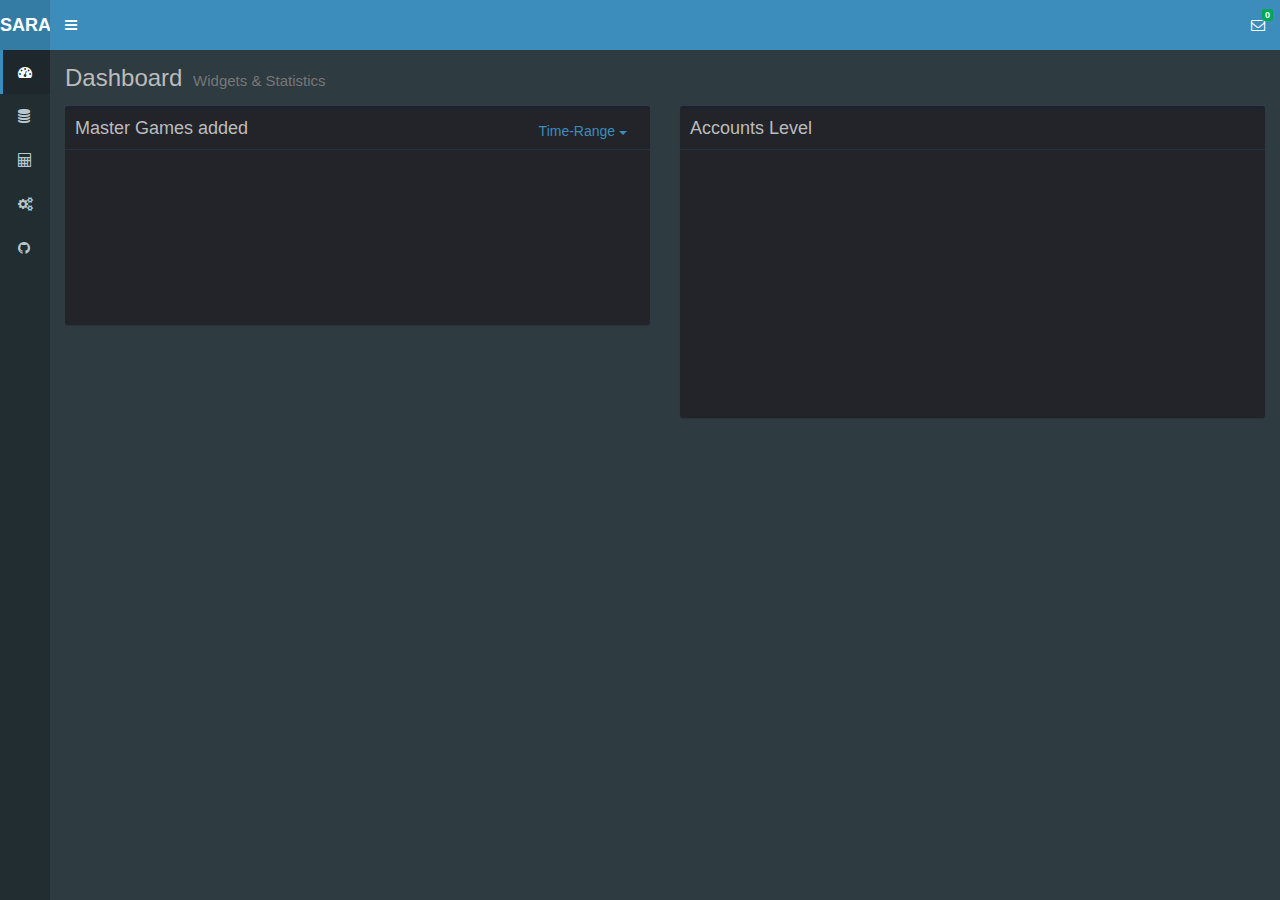
<file: index.html>
<!DOCTYPE html>
<html>
<head>

  <!-- META -->
  <meta charset="utf-8">
  <meta http-equiv="X-UA-Compatible" content="IE=edge">
  <meta content="width=device-width, initial-scale=1, maximum-scale=1, user-scalable=no" name="viewport">
  <title>SARA SteamAccountRoboticAssistant</title>

  <!-- CSS -->
  <link rel="stylesheet" href="plugins/Bootstrap/bootstrap.min.css">
  <link rel="stylesheet" href="plugins/FontAwesome/font-awesome.min.css">
  <link rel="stylesheet" href="plugins/Ionicons/ionicons.min.css">
  <link rel="stylesheet" href="plugins/AdminLTE/AdminLTE.min.css">
  <link rel="stylesheet" href="plugins/AdminLTE/skin-blue.min.css">
  <!-- needs to be preloaded, to prevent repaints on database -->
  <link rel='stylesheet' href='plugins/syncfusion/ej.widgets.all.min.css'/>

  <!-- JS -->
  <script type='text/javascript' src="plugins/jQuery/jquery-2.2.3.min.js"></script>
  <script type='text/javascript' src='plugins/stanford-javascript-crypto-library/sjcl.js'></script>
  <script type='text/javascript' src="plugins/Bootstrap/bootstrap.min.js"></script>
  <script type='text/javascript' src="plugins/AdminLTE/app.min.js"></script>
  <script type='text/javascript' src='plugins/Dexie/Dexie.min.js'></script>
  <script type='text/javascript' src='plugins/MomentJS/moment.min.js'></script>
  <script type='text/javascript' src='plugins/Bootbox/bootbox.min.js'></script>
  <script type='text/javascript' src='plugins/webextensionPolyfill/browser-polyfill.min.js'></script>

  <!-- SYNCFUSION - needs to be loaded very early to avoid ej being undefined -->
  <script type='text/javascript' src='plugins/syncfusion/ej.widget.all.min.js'></script>

  <!-- JS-SARA -->
  <script type='text/javascript' src='js/database.js'></script>
  <script type='text/javascript' src='js/globalFunctions.js'></script>
  <script type='text/javascript' src="js/mainNotifications.js"></script>
  <script type='text/javascript' src="js/main.js"></script>
  <script type='text/javascript' src='app_templates/js/database.frontend.js'></script>

  <!-- CSS SARA -->
  <link rel='stylesheet' href='css/main.css'>
</head>

<body class="skin-blue sidebar-mini sidebar-collapse">
  <div class="wrapper">

    <!--
    H E A D E R
    -->
    <div class="main-header">
      <a href="index.html" class="logo">
        <span class="logo-mini"><b>SARA</b></span>
        <span class="logo-lg"><img src="images/icon-48x48.png" width="36" height="36" style="margin: 0 15px 0 -30px;" /><b>SARA</b></span>
      </a>

      <nav class="navbar navbar-static-top" role="navigation">
        <a href="#" class="sidebar-toggle" data-toggle="offcanvas" role="button">
          <span class="sr-only">Toggle navigation</span>
        </a>
        <div class="navbar-custom-menu">
          <ul class="nav navbar-nav">


            <li class="dropdown messages-menu">
              <a data-target="#" class="dropdown-toggle" data-toggle="dropdown">
                <i class="fa fa-envelope-o"></i>
                <span class="label label-success">0</span>
              </a>
              <ul id="notifications" class="dropdown-menu" role="menu" aria-labelledby="dLabel">

                  <ul class="nav nav-tabs nav-justified">
                    <li>
                      <a data-target="#market" data-toggle="tab">
                        <i class="fa fa-line-chart"></i>
                        <span>Market</span>
                        <span class="label label-success">0</span>
                      </a>
                    </li>
                    <li>
                      <a data-target="#trades" data-toggle="tab">
                        <i class="fa fa-exchange"></i>
                        <span>Trades</span>
                        <span class="label label-success">0</span>
                      </a>
                    </li>
                    <li>
                      <a data-target="#gifts" data-toggle="tab">
                        <i class="fa fa-gift"></i>
                        <span>Gifts</span>
                        <span class="label label-success">0</span>
                      </a>
                    </li>
                    <li>
                      <a id="reloadNotifications">
                        <i class="fa fa-refresh"></i>
                        <span></span>
                      </a>
                    </li>
                  </ul>

                  <div class="btn-group btn-group-justified notifications-controls noti-all" role="group">
                    <a class="btn btn-default confirm" data-action="allow" role="button">Accept all</a>
                    <a class="btn btn-default decline" data-action="cancel" role="button">Decline all</a>
                  </div>
                  
                  <div class="tab-content">
                    <div class="tab-pane active" id="market"></div>
                    <div class="tab-pane"        id="trades"></div>
                    <div class="tab-pane"        id="gifts"></div>
                  </div>

              </ul>
            </li>

            <!--<li class="dropdown user user-menu">
              <a href="#" class="dropdown-toggle" data-toggle="dropdown">
                <i class="fa fa-sign-out"></i><span class="hidden-xs">Logout</span>
              </a>
            </li>-->

          </ul>
        </div>
      </nav>
    </div>

  <!--
  S I D E B A R
  -->
    <aside class="main-sidebar">
      <section class="sidebar">
        <ul class="sidebar-menu">
          <li class="header">Menu</li>
          <li><a href="#dashboard"><i class="fa fa-dashboard"></i> <span>Dashboard</span></a></li>
          <li class="treeview">
            <a><i class="fa fa-database"></i> <span>Database</span>
              <span class="pull-right-container">
                <i class="fa fa-angle-left pull-right"></i>
              </span>
            </a>
            <ul id="loadDbContent" class="treeview-menu"></ul>
          </li>
          <li class="treeview">
            <a><i class="fa fa-calculator"></i> <span>Calculator</span>
              <span class="pull-right-container">
                <i class="fa fa-angle-left pull-right"></i>
              </span>
            </a>
            <ul class="treeview-menu">
              <li><a href="#booster-calculator">Booster-Calculator</a></li>
              <li><a href="#games-calculator">Games-Calculator</a></li>
            </ul>
          </li>
          <li><a href="#settings"><i class="fa fa-cogs"></i> <span>Settings</span></a></li>
          <li><a href="https://github.com/Pandiora/SteamAccountRoboticAssistant" target="_blank"><i class="fa fa-github"></i> <span>Github</span></a></li>
        </ul>
      </section>
    </aside>

    <!--
    C O N T E N T
    -->
    <div class="content-wrapper"></div>

    <!--
    F O O T E R
    -->
    <!--<footer class="main-footer">
      <div class="pull-right hidden-xs">
        <img src="images/icon-48x48.png" height="12" width="12" />
        <a href="https://github.com/Pandiora/SteamAccountRoboticAssistant"> SARA</a> • SteamAccountRoboticAssistant
      </div>
      <strong><i class="fa fa-github"></i> <a href="#">Donate</a> if you found this useful.</strong>
    </footer>-->

  </div>
</body>
</html>
</file>
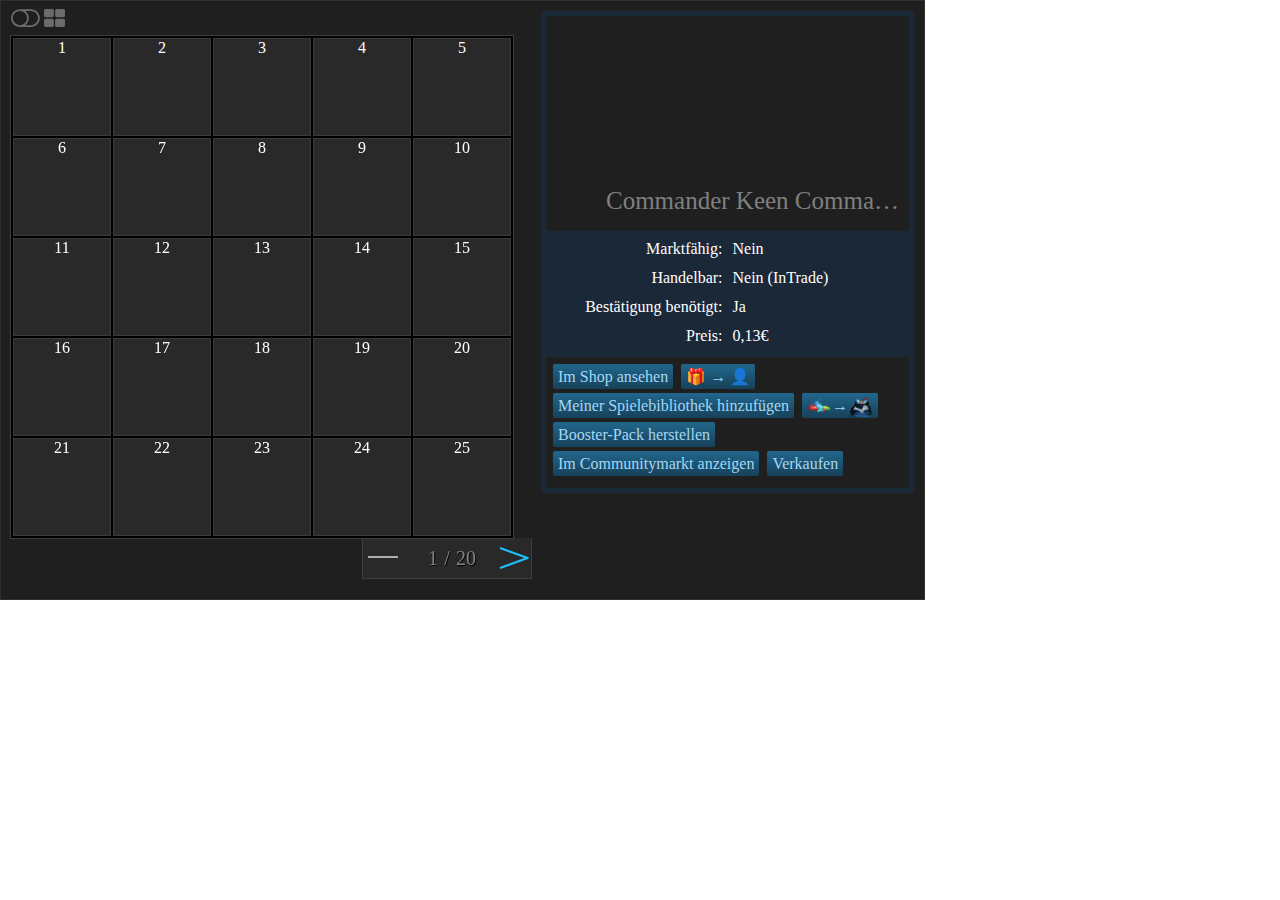
<file: SteamCustomInventory/index.html>
<!doctype html>
<html>
<head>

	<!-- Meta -->
	<title>SARA</title>
	<meta charset="utf-8"/>
	<meta name="title" content="Steam Account Robotic Assistant" />
	<meta name="description" content="SARA combines different tools to interact with Steam and its peripherie." />

	<!-- Standard -->
	<link rel='stylesheet' type="text/css" href='style.css'/>
	<link rel='stylesheet' type="text/css" href='css/font-awesome.min.css'/>
	<script type='text/javascript' src='../js/jquery-2.1.4.min.js'></script>
	<script type='text/javascript' src='functions.js'></script>
	<script type='text/javascript' src='velocity.js'></script>
</head>
<body>
	<div id="sara">
		<div id="sara_wrapper">
			<div id="sara_inventory_controls">
				<div class="sara_control" id="multi_select" data-multi-on="0">
					<i class="fa fa-toggle-off" aria-hidden="true"></i>
					<i class="fa fa-toggle-on" aria-hidden="true"></i>
					<i class="fa fa-th-large fa-fw" aria-hidden="true"></i>
				</div>
				<div class="sara_control steam_blue_button" id="bulk_sell">
					<div>Sell: </div>
					<div>1234</div>
				</div>
				<div class="sara_control steam_blue_button" id="bulk_togems">
					<div>Gems: </div>
					<div>1234</div>
				</div>
				<div class="sara_control steam_blue_button" id="bulk_unbooster">
					<div>UnBooster: </div>
					<div>1234</div>
				</div>
			</div>
			<div id="sara_inventory">
				<!--<div class="sara_item_wrapper" style="display: inline-block;">
					<div class="sara_item intrade">
						<img src="100x100.png" />
					</div>
					<div class="sara_item gifted">
						<img src="100x100.png" />
					</div>
					<div class="sara_item nomarket">
						<img src="100x100.png" />
					</div>
					<div class="sara_item confirmneed">
						<img src="100x100.png" />
					</div>
					<div class="sara_item">
						<img src="http://steamcommunity-a.akamaihd.net/economy/image/U8721VM9p9C2v1o6cKJ4qEnGqnE7IoTQgZI-VTdwyTBeimAcIoxXpgK8bPeslY9pPJIvB5IWW2-452kaM8heLSRgleGEo7ZWkOk2ZKEh0eWqD1wi6LRHUWbnTUSN0zPGKe_-xVBsZZYsc0_2w5gav8AXB9aRYAwESw/75fx75f" />
						<div class="amount">12345</div>
					</div>
				</div>-->
			</div>
			<div id="pagination">
				<span data-counter="0"></span>
				<span></span>
				<span data-counter="0"></span>
				<div class="paginate left"><i aria-hidden="true"></i><i aria-hidden="true"></i></div>
				<div class="paginate right" data-disabled="0"><i aria-hidden="true"></i><i aria-hidden="true"></i></div>
			</div>
		</div>
		<div id="sara_sidebar">
			<div id="sara_sidebar_image"></div>
			<div id="sara_sidebar_item_desc">
				<div id="sidebar_inventory_image"></div>
				<div id="sidebar_item_keyname">Commander Keen Commander Keen</div>
			</div>
			<div id="sidebar_item_desc">
				<div class="sidebar_item_desc_part" data-disabled="0">
					<div class="sidebar_part_head">Marktfähig:</div>
					<div class="sidebar_part_content">Nein</div>
				</div>
				<div class="sidebar_item_desc_part" data-disabled="0">
					<div class="sidebar_part_head">Handelbar:</div>
					<div class="sidebar_part_content">Nein (InTrade)</div>
				</div>
				<div class="sidebar_item_desc_part" data-disabled="1">
					<div class="sidebar_part_head">Verschenkt:</div>
					<div class="sidebar_part_content">Ja</div>
				</div>
				<div class="sidebar_item_desc_part" data-disabled="0">
					<div class="sidebar_part_head">Bestätigung benötigt:</div>
					<div class="sidebar_part_content">Ja</div>
				</div>
				<div class="sidebar_item_desc_part" data-disabled="0">
					<div class="sidebar_part_head">Preis:</div>
					<div class="sidebar_part_content">0,13€</div>
				</div>
			</div>
			<div id="sidebar_item_buttons">
				<div class="sidebar_item_button steam_blue_button" data-disabled="0" id="show_shop">Im Shop ansehen</div>
				<div class="sidebar_item_button steam_blue_button" data-disabled="0" id="send_gift">&#127873; &#x2192; &#x1F464;</div>
				<div class="sidebar_item_button steam_blue_button" data-disabled="0" id="add_lib">Meiner Spielebibliothek hinzufügen</div>
				<div class="sidebar_item_button steam_blue_button" data-disabled="0" id="gems_to_sack"><div class="gems"></div>&#x2192;<div class="gemsack"></div></div>
				<div class="sidebar_item_button steam_blue_button" data-disabled="0" id="craft_booster"><a target="_blank" href="http://steamcommunity.com//tradingcards/boostercreator/">Booster-Pack herstellen</a></div>
				<div class="sidebar_item_button steam_blue_button" data-disabled="1" id="show_games">Betreffende Spiele anzeigen</div>
				<div class="sidebar_item_button steam_blue_button" data-disabled="1" id="turn_in_gems">In Edelsteine umwandeln</div>
				<div class="sidebar_item_button steam_blue_button" data-disabled="1" id="show_badge">Abzeichenfortschritt anzeigen</div>
				<div class="sidebar_item_button steam_blue_button" data-disabled="1" id="send_csgo_cards">Sende Karten an Bots</div>
				<div class="sidebar_item_button steam_blue_button" data-disabled="0" id="show_market">Im Communitymarkt anzeigen</div>
				<div class="sidebar_item_button steam_blue_button" data-disabled="0" id="item_sell">Verkaufen</div>
			</div>
		</div>
	</div>
</body>
</html>
</file>
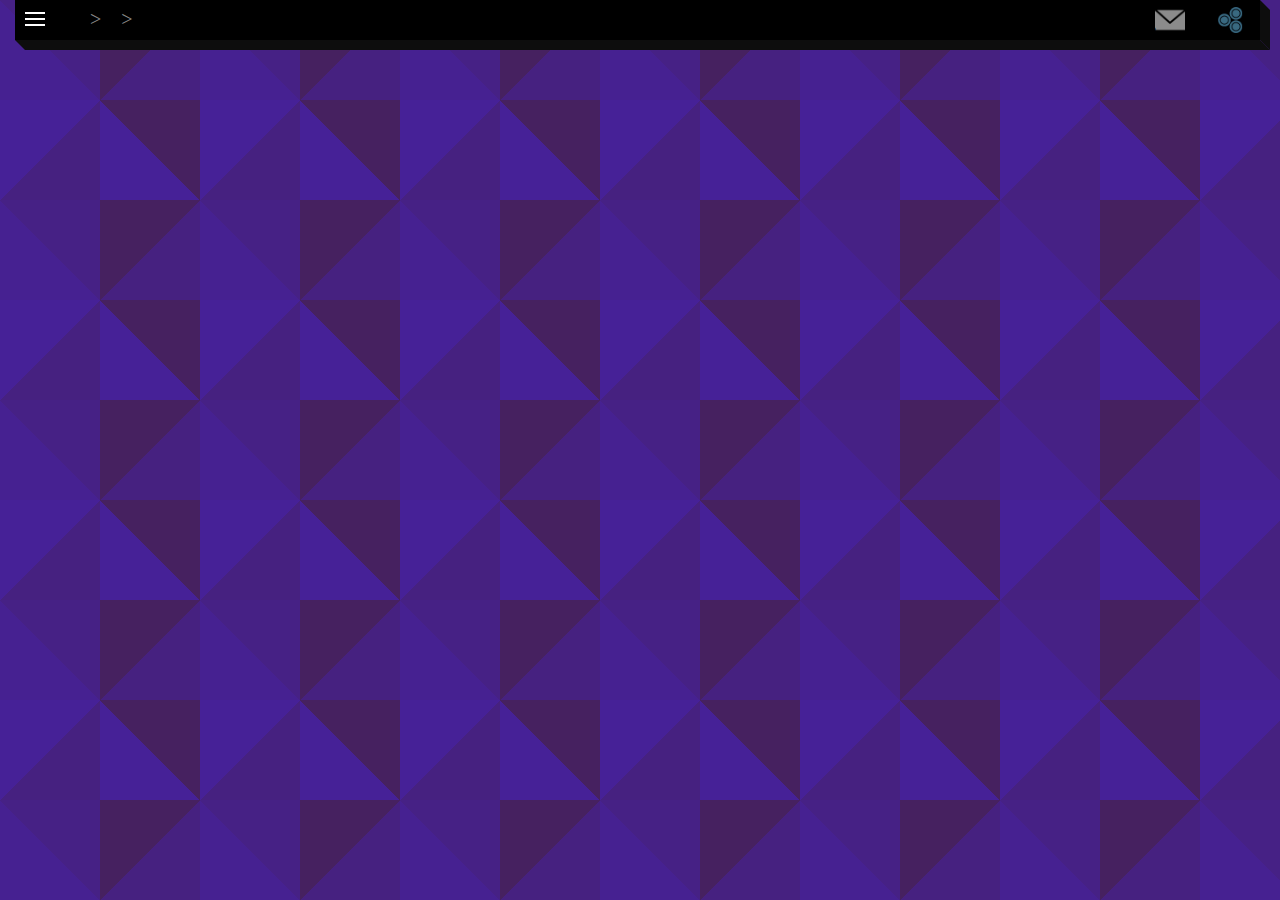
<file: .index.html>
<html>
<head>

	<!-- Meta -->
	<title>SARA</title>
	<meta charset="utf-8"/>
	<meta name="title" content="Steam Account Robotic Assistant" />
	<meta name="description" content="SARA combines different tools to interact with Steam and its peripherie." />
	<link rel="shortcut icon" type="image/x-icon" href="favicon.ico?v=3" />

	<!-- Standard -->
	<link rel='stylesheet' href='css/style.css'/>
	<script type='text/javascript' src='plugins/jQuery/jquery-2.2.3.min.js'></script>
	<script type='text/javascript' src='plugins/waitUntilExists/jquery.waitUntilExists.min.js'></script>
	<script type='text/javascript' src='plugins/Dexie/Dexie.min.js'></script>
	<script type='text/javascript' src='plugins/MomentJS/moment.min.js'></script>
	<script type='text/javascript' src='plugins/animateNumber/jquery.animateNumber.min.js'></script>
	<script type='text/javascript' src='plugins/circleProgress/jquery.circleProgress.min.js'></script>
	<script type='text/javascript' src='js/mobileAuth.js'></script>
	<script type='text/javascript' src='js/database.js'></script>
	<script type='text/javascript' src='js/functions.js'></script>
	<script type='text/javascript' src='js/database.frontend.js'></script>

	<!-- Syncfusion Grid Sources -->
	<link rel='stylesheet' href='plugins/syncfusion/ej.web.all.min.css'/>
	<script type='text/javascript' src="plugins/syncfusion/ej.widget.all.min.js"></script>
	<script type='text/javascript' src="plugins/globalize/jquery.globalize.min.js"></script>
	<script type='text/javascript' src="plugins/validate/jquery.validate.min.js"></script>
	<script type='text/javascript' src="plugins/validate/jquery.validate.unobtrusive.min.js"></script>
	<script type='text/javascript' src="plugins/easing/jquery.easing.1.3.min.js"></script>
	<script type='text/javascript' src="plugins/render/jsrender.min.js"></script>

</head>
<body>
	<div id='main'>
		<div id='top'>
			<div id='settings' class='top-items'><span></span></div>
			<div id='overview' class='top-items' data-i18n='menu_item_overview'></div>
			<div id='database' class='top-items top-dropdown' data-i18n='menu_item_database'>
				<ul class='dropdown-container'>
					<li id='accounts' class='top-items dropdown-item' data-i18n='menu_item_accounts'></li>
					<li id='games' class='top-items dropdown-item' data-i18n='menu_item_games'></li>
					<li id='serials' class='top-items dropdown-item' data-i18n='menu_item_serials'></li>
					<li id='badges' class='top-items dropdown-item' data-i18n='menu_item_badges'></li>
					<li id='ubadges' class='top-items dropdown-item' data-i18n='menu_item_ubadges'></li>
					<li id='ssettings' class='top-items dropdown-item' data-i18n='menu_item_ssettings'></li>
				</ul>
			</div>
			<div id='calculator' class='top-items top-dropdown' data-i18n='menu_item_calc'>
				<ul class='dropdown-container'>
					<li id='booster' class='top-items dropdown-item' data-i18n='menu_item_booster_calc'></li>
					<li id='freebies' class='top-items dropdown-item' data-i18n='menu_item_game_calc'></li>
				</ul>
			</div>
			<div id='freekeys' class='top-items' data-i18n='menu_item_free'></div>
			<div id='chat' class='top-items' data-i18n='menu_item_chat'></div>
			<div id='top-logo'></div>
			<div id='top-notifications' data-content='0'>
				<div id='notifications-container'>
					<div id="notifications-toolbar">
						<div id="noti-market" class="notifications-menu-items notifications-menu-active" data-content='0'><span data-i18n="notification_market"></span></div>
						<div id="noti-trades" class="notifications-menu-items" data-content='0'><span data-i18n="notification_trade"></span></div>
						<div id="noti-gifts" class="notifications-menu-items" data-content='0'><span>Gifts</span></div>
						<div id="noti-news" class="notifications-menu-items" data-content='0'><span>News</span></div>
						<div id='toolbar-actions-wrapper'>
							<div class='notifications-toolbar-actions confirm' data-i18n="notification_accept_all"></div>
							<div class='notifications-toolbar-actions decline' data-i18n="notification_cancel_all"></div>
						</div>
					</div>
					<div id="notifications-scroller"></div>
				</div>
			</div>
		</div>
		<div id='content'>
			<div id='settings-content' class='content' style='display:none;'></div>
			<div id='overview-content' class='content' style='display:none;'></div>
			<div id='accounts-content' class='content' style='display:none;'>
				<!-- Fix for replaceChild-Error when using special-chars for # or . -->
				<div id='acontent' data-table='steam_users' style='height:100%;width:100%;'></div>
			</div>
			<div id='games-content' class='content' style='display:none;'>
				<!-- Fix for replaceChild-Error when using special-chars for # or . -->
				<div id='gcontent' data-table='users_games' style='height:100%;width:100%;'></div>
			</div>
			<div id='badges-content' class='content' style='display:none;'>
				<!-- Fix for replaceChild-Error when using special-chars for # or . -->
				<div id='bcontent' data-table='steam_badges' style='height:100%;width:100%;'></div>
			</div>
			<div id='ubadges-content' class='content' style='display:none;'>
				<!-- Fix for replaceChild-Error when using special-chars for # or . -->
				<div id='ucontent' data-table='users_badges' style='height:100%;width:100%;'></div>
			</div>
			<div id='ssettings-content' class='content' style='display:none;'>
				<!-- Fix for replaceChild-Error when using special-chars for # or . -->
				<div id='scontent' data-table='sara_settings' style='height:100%;width:100%;'></div>
			</div>
			<div id='booster-content' class='content' style='display:none;'></div>
		</div>
	</div>
	<div id='dialog'></div>
</body>
</html>
</file>
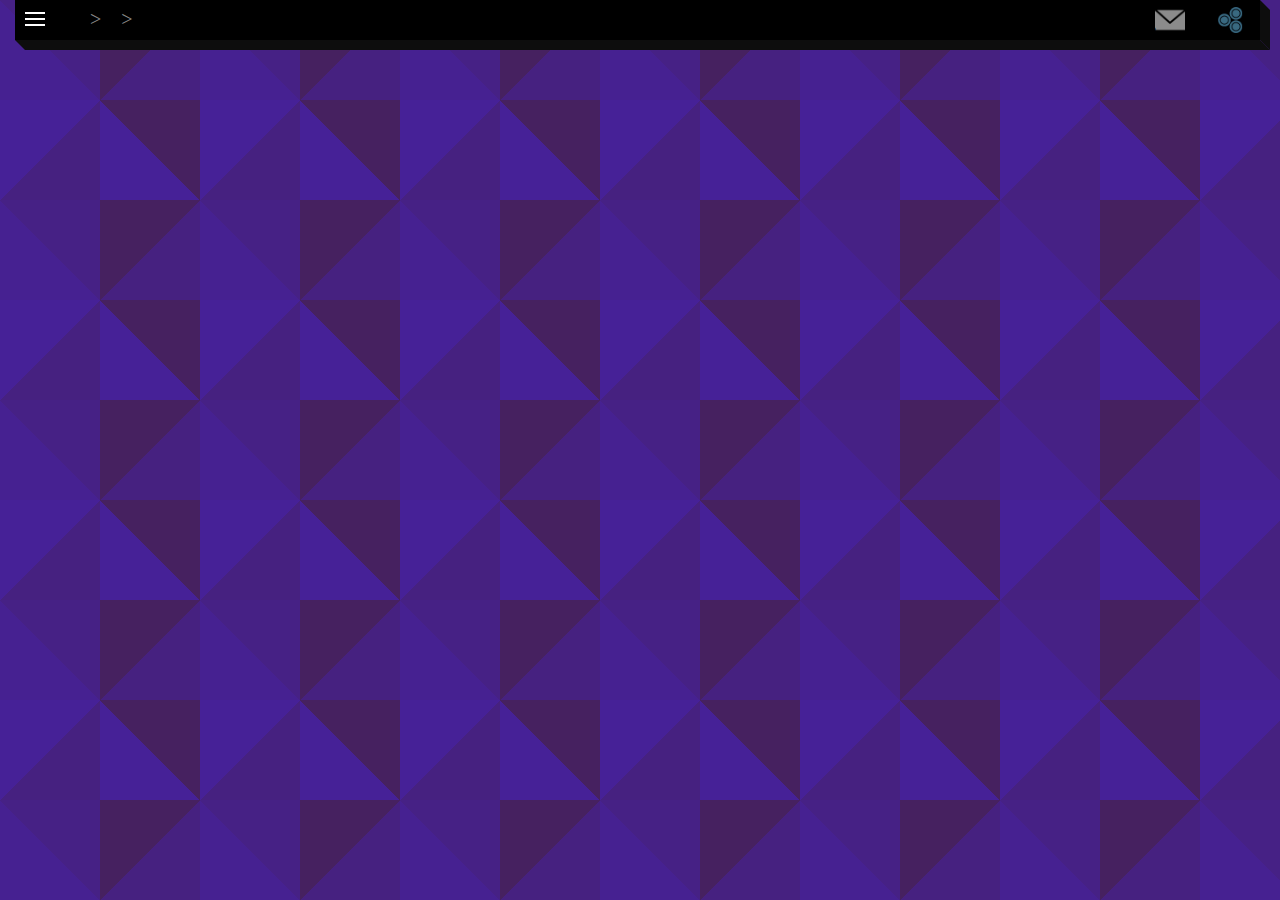
<file: index2.html>
<html>
<head>

	<!-- Meta -->
	<title>SARA</title>
	<meta charset="utf-8"/>
	<meta name="title" content="Steam Account Robotic Assistant" />
	<meta name="description" content="SARA combines different tools to interact with Steam and its peripherie." />
	<link rel="shortcut icon" type="image/x-icon" href="favicon.ico?v=3" />

	<!-- Standard -->
	<link rel='stylesheet' href='css/style.css'/>
	<script type='text/javascript' src='plugins/jQuery/jquery-2.2.3.min.js'></script>
	<script type='text/javascript' src='plugins/waitUntilExists/jquery.waitUntilExists.min.js'></script>
	<script type='text/javascript' src='plugins/Dexie/Dexie.min.js'></script>
	<script type='text/javascript' src='plugins/MomentJS/moment.min.js'></script>
	<script type='text/javascript' src='plugins/animateNumber/jquery.animateNumber.min.js'></script>
	<script type='text/javascript' src='plugins/circleProgress/jquery.circleProgress.min.js'></script>
	<script type='text/javascript' src='js/mobileAuth.js'></script>
	<script type='text/javascript' src='js/database.js'></script>
	<script type='text/javascript' src='js/functions.js'></script>
	<script type='text/javascript' src='plugins/arrive/arrive.min.js'></script>
	<script type='text/javascript' src='app_templates/js/database.frontend.js'></script>

	<!-- Syncfusion Grid Sources -->
	<link rel='stylesheet' href='plugins/syncfusion/ej.web.all.min.css'/>
	<script type='text/javascript' src="plugins/syncfusion/ej.widget.all.min.js"></script>
	<script type='text/javascript' src="plugins/globalize/jquery.globalize.min.js"></script>
	<script type='text/javascript' src="plugins/validate/jquery.validate.min.js"></script>
	<script type='text/javascript' src="plugins/validate/jquery.validate.unobtrusive.min.js"></script>
	<script type='text/javascript' src="plugins/easing/jquery.easing.1.3.min.js"></script>
	<script type='text/javascript' src="plugins/render/jsrender.min.js"></script>

</head>
<body>
	<div id='main'>
		<div id='top'>
			<div id='settings' class='top-items'><span></span></div>
			<div id='overview' class='top-items' data-i18n='menu_item_overview'></div>
			<div id='database' class='top-items top-dropdown' data-i18n='menu_item_database'>
				<ul class='dropdown-container'>
					<li id='accounts' class='top-items dropdown-item' data-i18n='menu_item_accounts'></li>
					<li id='games' class='top-items dropdown-item' data-i18n='menu_item_games'></li>
					<li id='serials' class='top-items dropdown-item' data-i18n='menu_item_serials'></li>
					<li id='badges' class='top-items dropdown-item' data-i18n='menu_item_badges'></li>
					<li id='ubadges' class='top-items dropdown-item' data-i18n='menu_item_ubadges'></li>
					<li id='ssettings' class='top-items dropdown-item' data-i18n='menu_item_ssettings'></li>
				</ul>
			</div>
			<div id='calculator' class='top-items top-dropdown' data-i18n='menu_item_calc'>
				<ul class='dropdown-container'>
					<li id='booster' class='top-items dropdown-item' data-i18n='menu_item_booster_calc'></li>
					<li id='freebies' class='top-items dropdown-item' data-i18n='menu_item_game_calc'></li>
				</ul>
			</div>
			<div id='freekeys' class='top-items' data-i18n='menu_item_free'></div>
			<div id='chat' class='top-items' data-i18n='menu_item_chat'></div>
			<div id='top-logo'></div>
			<div id='top-notifications' data-content='0'>
				<div id='notifications-container'>
					<div id="notifications-toolbar">
						<div id="noti-market" class="notifications-menu-items notifications-menu-active" data-content='0'><span data-i18n="notification_market"></span></div>
						<div id="noti-trades" class="notifications-menu-items" data-content='0'><span data-i18n="notification_trade"></span></div>
						<div id="noti-gifts" class="notifications-menu-items" data-content='0'><span>Gifts</span></div>
						<div id="noti-news" class="notifications-menu-items" data-content='0'><span>News</span></div>
						<div id='toolbar-actions-wrapper'>
							<div class='notifications-toolbar-actions confirm' data-i18n="notification_accept_all"></div>
							<div class='notifications-toolbar-actions decline' data-i18n="notification_cancel_all"></div>
						</div>
					</div>
					<div id="notifications-scroller"></div>
				</div>
			</div>
		</div>
		<div id='content'>
			<div id='settings-content' class='content' style='display:none;'></div>
			<div id='overview-content' class='content' style='display:none;'></div>
			<div id='accounts-content' class='content' style='display:none;'>
				<!-- Fix for replaceChild-Error when using special-chars for # or . -->
				<div id='acontent' data-table='steam_users' style='height:100%;width:100%;'></div>
			</div>
			<div id='games-content' class='content' style='display:none;'>
				<!-- Fix for replaceChild-Error when using special-chars for # or . -->
				<div id='gcontent' data-table='users_games' style='height:100%;width:100%;'></div>
			</div>
			<div id='badges-content' class='content' style='display:none;'>
				<!-- Fix for replaceChild-Error when using special-chars for # or . -->
				<div id='bcontent' data-table='steam_badges' style='height:100%;width:100%;'></div>
			</div>
			<div id='ubadges-content' class='content' style='display:none;'>
				<!-- Fix for replaceChild-Error when using special-chars for # or . -->
				<div id='ucontent' data-table='users_badges' style='height:100%;width:100%;'></div>
			</div>
			<div id='ssettings-content' class='content' style='display:none;'>
				<!-- Fix for replaceChild-Error when using special-chars for # or . -->
				<div id='scontent' data-table='sara_settings' style='height:100%;width:100%;'></div>
			</div>
			<div id='booster-content' class='content' style='display:none;'></div>
		</div>
	</div>
	<div id='dialog'></div>
</body>
</html>
</file>
<file: css/main.css>
li.active a {
	cursor: default !important;
}
ul.treeview-menu li a {
	cursor: pointer !important;
}
ul.treeview-menu li.active a {
	cursor: default !important;
}
li.treeview {
	cursor: pointer;
}
ul.chart-legend {
    margin-right: 10px;
    list-style: none; 
    height: 300px; 
    overflow-y: scroll;
}

.chart-legend li span:first-child {
	width: 10px ;
    height: 10px;
    display: inline-block;
}
.chart-legend li span + span {
	display: inline-block;
    padding: 0 0 0 5px;
}

/*
    DARK THEMING
*/
.content-wrapper {
    background-color: #2e3b41;
    max-height: calc(100vh - 50px);
    overflow-y: auto;
}
.box {
    border-color: #1d222e;
    background-color: #22242a;
    color: #bcbcbc !important;
}
.dropdown-menu {
    border-color: #22242a;
    background-color: #171a24;
    color: #bcbcbc !important;
}
.dropdown-menu>li>a:hover{
    background-color: #086fac;
    color: #bcbcbc !important;
}
.box-header>.box-tools>.open>.dropdown-menu>li>a {
    color: #bcbcbc !important;    
}

.box-header.with-border {
    border-bottom: 1px solid #25323f !important;
}
body, .box-header {
    color: #bcbcbc;
}
.btn.focus, .btn:focus, .btn:hover {
    color: #23527c !important;
    text-decoration: none !important;
}
.btn-group.open .dropdown-toggle {
    -webkit-box-shadow: none !important;
    box-shadow: none !important;
}

::-webkit-scrollbar {
  width: 2px;
  height: 2px;
}
::-webkit-scrollbar-button {
  width: 0px;
  height: 0px;
}
::-webkit-scrollbar-thumb {
  background: #e1e1e1;
  border: 0px none #ffffff;
  border-radius: 50px;
}
::-webkit-scrollbar-thumb:hover {
  background: #ffffff;
}
::-webkit-scrollbar-thumb:active {
  background: #000000;
}
::-webkit-scrollbar-track {
  background: #666666;
  border: 0px none #ffffff;
  border-radius: 50px;
}
::-webkit-scrollbar-track:hover {
  background: #666666;
}
::-webkit-scrollbar-track:active {
  background: #333333;
}
::-webkit-scrollbar-corner {
  background: transparent;
}

/* Notifications Area */
#notifications {
  width: 350px;
  max-height: calc(100vh - 65px);
  min-height: 200px;
}
#notifications .nav-justified>li>a, 
#notifications .nav-tabs>li>a,
#notifications .nav-tabs>li.active>a
#notifications .nav-tabs>li>a:hover {
  border-width: 0;
  border-radius: 0;
}
#notifications .nav-tabs {
  border-bottom: 1px solid #086fac;
}
#notifications .nav-tabs>li:not(.active)>a:hover,
#notifications .nav-tabs>li.active>a {
  background-color: #086fac;
}
#notifications .nav-tabs>li:not(.active)>a:hover {
  cursor: pointer;
}
.tab-content {
  padding: 5px;
  overflow-y: auto;
  max-height: calc(100vh - 145px);
}



.media {
  cursor: pointer;
  margin-top: 3px;
}
.media, .notifications-controls:not(noti-all) {
  background-color: #22242a;
}
.notifications-item-description:not(:first-child) {
  height: 40px;
  display: -webkit-box;
  -webkit-line-clamp: 2;
  -webkit-box-orient: vertical;
  overflow: hidden;
}
.notifications-item-description:first-child {
  font-weight: bold;
  width: 290px;
  font-size: 15px;
  white-space: nowrap;
  text-overflow: ellipsis;
  overflow: hidden;
}
.notifications-item-description small {
  float: right;
  line-height: 21px;
}
.notifications-controls {
  display: none;
}
.noti-all {
  display: none;
  padding: 5px;
  background: none !important;
}
.noti-all .btn {
  border: 0 !important;
}
.notifications-controls .btn {
  border-color: #22242a;
  border-width: 5px;
  padding: 0px;
  line-height: 25px;
  color: #fff !important;
  background-color: #403e3e;
}
.confirm:hover,
.nia-ok:hover {
  opacity: 0.8;
  background-color: #00a65a;
}
.nia-det:hover {
  opacity: 0.8;
  background-color: #a5a52f;
}
.decline:hover,
.nia-br:hover {
  opacity: 0.8;
  background-color: #914586;
}


/* Dialog-Box Icons and Styling */
#dialog_wrapper:before {
  content: "";
  height: 100%;
  width: 100%;
  position: fixed;
  display: block;
  left: 0px;
  top: 0px;
  background-color: rgba(0,0,0,0.70);
}
.e-close:before { padding-top: 3px; }
.e-close { outline:0; }
.e-title { padding-top: 2px; }
.e-dialog-favicon .e-dialog-custom { background-size: 100% auto; }
.info { background-image: url('../../../images/info.png'); }
.warning { background-image: url('../../../images/warning.png'); }
.error { background-image: url('../../../images/error.png'); }
#okai, #cancel {
  height: 25px;
  width: 40%;
  margin: 5%;
  outline: 0;
  background-color: #212121;
  border: 2px solid #179BD7;
  -webkit-transition: all 0.1s;
  -moz-transition: all 0.1s;
  transition: all 0.1s;
}
#okai:hover, #cancel:hover {
  border-color: #56C1F2;
  cursor: pointer;
}
#okai:active, #cancel:active {
  background-color: #56C1F2;
}
/* Progressbar for dialog_wrapper */
#progress-bar {
  background-color: #1a1a1a;
  height: 35px;
  padding: 5px;
  width: 370px;
  margin: 10px 0;
  border-radius: 5px;
  box-shadow: 0 1px 5px #000 inset, 0 1px 0 #444;
}
#progress-bar span::after {
  content: attr(data-value) "%";
  height: 25px;
  line-height: 25px;
  font-size: 17px;
  font-weight: bold;
  color: #fff;
  text-shadow: 0px 0px 3px rgba(0, 0, 0, 1);
  font-family: 'Helvetica';
  display: table;
  margin: 0 auto;
}
#progress-bar span {
  display: inline-block;
  overflow: visible;
  height: 25px;
  border-radius: 3px;
  box-shadow: 0 1px 5px rgba(0, 0, 0, .5) inset, 0 1px 0 #444;
  transition: width .4s ease-in-out;
  background-color: #34c2e3;
  background-size: 30px 30px;
  background-image: linear-gradient(135deg,
    rgba(255, 255, 255, .15) 25%,
    transparent 25%,
    transparent 50%,
    rgba(255, 255, 255, .15) 50%,
    rgba(255, 255, 255, .15) 75%,
    transparent 75%
  );
  animation: animate-stripes 3s linear infinite;
}
#progress-bar + div {
  width: 370px;
  height: 40px;
  line-height: 40px;
  font-size: 15px;
}
@keyframes animate-stripes { 100% {background-position: 60px 0;} }
</file>
<file: SteamCustomInventory/style.css>
html, body {
	height: 100%;
	width: 100%;
	margin:0;
	padding:0;
	outline:0;
	overflow: auto;
}
#sara {
	height:600px;
	width:925px;
	background-color:#1f1f1f;
	border:1px solid #303030;
	padding: 10px;
    box-sizing: border-box;
}
#sara_wrapper {
	height: 560px;
	width: 520px;
	-webkit-user-select: none;
	float: left;
}
#sara_sidebar {

	width: 363px;
	margin-left: 10px;
	border: 5px solid #1b2838;
	float: left;
	padding: 5px 0 5px 0;
}
#sara_sidebar_image {
	width: 100%;
	height: 150px;
	background-repeat: no-repeat;
    background-position: center center;
    background-size: contain;
	background-image: url('http://community.edgecast.steamstatic.com/economy/image/U8721VM9p9C2v1o6cKJ4qEnGqnE7IoTQgZI-VTdwyTBeimAcIowbqB-harb80M52Y48oCp8QBii_9mlANNoGbXU61fuCprxPQb9BM5E/330x192');
}
#sara_sidebar_item_desc {
	height: 50px;
	width: 100%;
	padding: 5px;
}
#sidebar_inventory_image {
	height: 50px;
	width: 50px;
	float: left;
	background-position: center center;
	background-repeat: no-repeat;
	background-image: url('http://cdn.edgecast.steamstatic.com/steamcommunity/public/images/apps/753/135dc1ac1cd9763dfc8ad52f4e880d2ac058a36c.jpg');
}
#sidebar_item_keyname {
	padding: 5px;
	height: 40px;
	width: calc(100% - 65px);
	line-height: 40px;
	font-size: 25px;
	color: grey;
	float: left;
	white-space: nowrap;
	overflow: hidden;
	text-overflow: ellipsis;
}
#sidebar_item_desc {
    padding: 5px;
    width: calc(100% - 10px);
    background: #1b2838;
}
.sidebar_item_desc_part[data-disabled="0"]{ display: inline-block !important; }
.sidebar_item_desc_part[data-disabled="1"]{ display: none !important; }
.sidebar_item_desc_part {
	height: 25px;
	width: 100%;
}
.sidebar_item_desc_part > div { 
	float: left; 
	padding: 0 5px 0 5px; 
	height: 100%;
	width: calc(50% - 10px);
	line-height: 25px;
	color: #ffffff;
}
.sidebar_part_head { text-align: right; }
.sidebar_part_content { text-align: left; }
#sidebar_item_buttons {
	height: 100%;
	width: calc(100% - 10px);
	padding: 5px;
}
.sidebar_item_button { margin: 2px; }
.sidebar_item_button[data-disabled="0"]{ display: inline-block !important; }
.sidebar_item_button[data-disabled="1"]{ display: none !important; }
.gems, .gemsack { 
	height: 25px; 
	width: 25px; 
	background-repeat: no-repeat; 
	background-size: 25px 25px; 
}
.gems {
	background-image: url('gems.png');
	float: left;
}
.gemsack {
	background-image: url('gemsack.png');
	float: right;
}

#sara_inventory_controls {
	height: 25px;
	width: 100%;
	margin: -5px 0 5px;
    font-size: 0;
}
#sara_inventory_controls i {
    font-size: 25px;
    color: #6b6b6b;
    line-height: 25px;
}
#sara_inventory_controls i.fa-th-large { font-size: 23px; }
#sara_inventory_controls .sara_control:hover i {
	color: #828282;
	cursor: pointer;
}
.sara_control {
    float: left;
    margin-right: 5px;
}
.sara_control.steam_blue_button { display: none !important; }
.steam_blue_button {
    border-radius: 2px;
    padding: 0 5px 0 5px;
    background: linear-gradient( to bottom, rgba(33,101,138,1) 5%, rgba(23,67,92,1) 95%);
}
.steam_blue_button:hover {
	cursor: pointer;
	background: linear-gradient( to bottom, rgba(102,192,244,1) 5%, rgba(47,137,188,1) 95%);
}
.steam_blue_button, .steam_blue_button > * {
	color: #A4D7F5 !important;
	font-size: 16px !important;
    display: inline-block;
	line-height: 25px;
	text-decoration: none;
}
.steam_blue_button:hover, .steam_blue_button:hover > * {
	color: #ffffff !important;
}

#multi_select[data-multi-on="0"] .fa-toggle-off, 
#multi_select[data-multi-on="1"] .fa-toggle-on { display: inline-block; }
#multi_select[data-multi-on="1"] .fa-toggle-off,
#multi_select[data-multi-on="0"] .fa-toggle-on { display: none; }
#multi_select[data-multi-on="1"] .fa-toggle-on,
#multi_select[data-multi-on="1"] .fa-th-large,
#multi_select[data-multi-on="1"]:hover .fa-toggle-on, 
#multi_select[data-multi-on="1"]:hover .fa-th-large { color: #3fbeff; }
#multi_select[data-multi-on="1"] ~ .sara_control { display: inline-block !important; }

#sara_inventory { /* Finally perfect scrolling container */
    height: 500px;
    width: 500px;
    overflow-x: scroll;
    overflow-y: hidden;
    display: flex;
    flex-flow: column wrap;
    background-color: #000000;
    /* borders needed here, since the padding only applies to container-width */
    /*border: 2px solid black;*/
    border-top: 1px solid black;
    border-right: 2px solid black;
    border-bottom: 1px solid black;
    outline: 1px solid #3e3e3e;
}
::-webkit-scrollbar {
    height: 0px;  /* remove scrollbar space */
    background: transparent;  /* optional: just make scrollbar invisible */
}
.sara_item_wrapper {
	height: 500px;
    width: 500px;
    display: none;
}
.sara_item {
    background-color: #292929;
    border: 1px solid #3a3a3a;
    overflow: hidden;
    display: none;
    text-align: center;
    margin: 1px;
    /*line-height: 175px;*/
    color: white;
    /* Spinner
    background-image: url('[data-uri]');
	*/
	background-repeat: no-repeat;
    background-position: center center;
}

.it25 { height: 96px; width: 96px; }
.it25:nth-child(-n+5){ margin-left: 2px !important; } /* add 1px "padding" on the very left side */
.it100 { height: 46px; width: 46px; }
.it100:nth-child(-n+10){ margin-left: 2px !important; } /* add 1px "padding" on the very left side */
.sara_item.selection {
    background-color: #193342;
    border: 1px solid #245871;
}
.sara_item.multi_selection {
	background-color: #3f4219 !important;
    border: 1px solid #6c7124 !important;
}
.sara_item.multi_selection:hover {
	background-color: #414219 !important;
	border-color: #fff700 !important;
}
.sara_item:hover {
	border-color: #0099ff;
    background-color: #193342;
    cursor: pointer;
}
.sara_item img {
	height: 98px;
	width: 98px;
	display: none;
	margin: 0 auto;
}
.sara_item .amount {
	height: 25px;
	width: 100%;
	line-height: 25px;
	text-align: center;
	color: white;
}
.sara_item:after {
	content: "Traded";
	display: none;
    position: absolute;
    text-align: center;
    white-space: nowrap;
    overflow: hidden;
    transform-origin: 0 100%;
    color: rgb(255, 255, 255);
    text-shadow: 1px 1px 0px #926c17;
    font-family: Helvetica;
    height: 30px; 
   	width: 200px;
    top: 103px;
    padding-left: 30px;
    padding-right: 30px;
    line-height: 30px;
    left: -50px;
    transform: rotateZ(45deg);
    -webkit-transform: rotateZ(315deg);
}

.intrade:after {
	content: "Traded";
	display: block;
	background: linear-gradient(180deg, 
		rgba(237,230,90,1) 0%, 
		rgba(212,200,63,1) 50%, 
		rgba(209,201,57,1) 100%
	);
}
.gifted:after {
	content: "Gifted";
	display: block;
    background: linear-gradient(180deg, 
		rgba(89,196,235,1) 0%, 
		rgba(63,148,212,1) 50%, 
		rgba(58,117,207,1) 100%
	);
}
.nomarket:after {
	content: "Not Marketable";
	display: block;
	background: linear-gradient(180deg, 
		rgba(241,111,92,1) 0%, 
		rgba(248,80,50,1) 50%, 
		rgba(240,47,23,1) 100%
	);
	font-size: 11px;
}
.confirmneed:after {
	content: "Confirm!";
	display: block;
	background: linear-gradient(180deg, 
		rgba(155,186,63,1) 0%,
		rgba(143,176,44,1) 50%,
		rgba(107,168,50,1) 100%
	);
}


/*
there need to be added 8px and I'm not sure where they're
coming from the only 4 elements that're using 2px are those
icon-nods (i) which are 2 pixel high
Update: it looks like it has something to do with different
fonts and font-sizes
 */
#pagination {
    height: 40px;
    width: 168px;
    background: #292929;
    float: right;
    margin-right: -1px;
    color: #828282;
    text-shadow: 1px 1px 0px black;
    border: 1px solid #3e3e3e;
    border-top: 0;
}
.paginate {
	height: 40px;
	width: 40px;
}
.paginate.left { float: left; }
.paginate.right { float: right; }

.paginate:not(.pages):hover { cursor: pointer; }
.pages {
	width: 80px;
	line-height: 40px;
	text-align: center;
	overflow: hidden;
	display: inline-block;
}
#pagination span { 
	width: 35px; 
    height: 40px;
    display: inline-block;
    font-size: 20px;
}
#pagination span:nth-child(1) { text-align: right; }
#pagination span:nth-child(2) { width: 10px; }
#pagination span:nth-child(3) { text-align: left; }
#pagination span:not(:nth-child(2))::after {
	content: attr(data-counter);	
	position: relative;
	height: 40px;
	width: 35px;
	line-height: 40px;
	display: block;
}
#pagination span:nth-child(2)::after {
	content: "/";	
	position: relative;
	height: 40px;
	width: 10px;
	line-height: 40px;	
	display: block;
	text-align: center;
}




/**************************************/
/* A R R O W S - P A G I N A T I O N
/**************************************/
.paginate i {
	height: 2px;
    width: 30px;
	transition: all 0.15s ease;
	background-color: #20c1ff;
	display: block;
    top: 45%;
    transform-origin: 12.5% 50%;
    position: relative;
}
.paginate.left i { left: 12.5%;}
.paginate.right i { right: -75%; }
.paginate.left i:first-child { transform: rotateZ(-20deg); }
.paginate.left i:last-child { transform: rotateZ(20deg); }
.paginate.left:hover i:first-child { transform: rotateZ(-10deg); }
.paginate.left:hover i:last-child { transform: rotateZ(10deg); }
.paginate.left:active i:first-child { transform: rotateZ(-5deg); }
.paginate.left:active i:last-child { transform: rotateZ(5deg); }
.paginate.right i:first-child { transform: rotateZ(200deg); }
.paginate.right i:last-child { transform: rotateZ(160deg); }
.paginate.right:hover i:first-child { transform: rotateZ(190deg); }
.paginate.right:hover i:last-child { transform: rotateZ(170deg); }
.paginate.right:active i:first-child { transform: rotateZ(185deg); }
.paginate.right:active i:last-child { transform: rotateZ(175deg); }
#pagination span:nth-child(1)[data-counter="1"] ~ .paginate.left i { 
	transform: rotateZ(0deg) !important;
	height: 1px;
	cursor: default !important;
	background-color: #adadad;
}
.paginate.right[data-disabled="1"] i {
	transform: rotateZ(180deg) !important;
	height: 1px;
	cursor: default !important;
	background-color: #adadad;
}
</file>
<file: css/style.css>
html, body {
	height: 100%;
	width: 100%;
	margin:0;
	padding:0;
	outline:0;
	overflow: hidden;
} 
body {
	background:
	linear-gradient(45deg, #462191 0%, #462191 25%, transparent 25%, transparent 75%, #462160 75%)0 100px,
	linear-gradient(135deg, #462197 0%, #462197 25%, transparent 25.001%, transparent 75%, #462180 75.001%)0 100px,
	linear-gradient(45deg, transparent 0%, transparent 75%, #462185 75%)100px 200px,
	linear-gradient(90deg, transparent 0%, transparent 50%, #462180 50%)100px 200px,
	linear-gradient(180deg, transparent 0%, transparent 50%, #462197 50%)100px 200px,
	linear-gradient(270deg, transparent 0%, transparent 50%, #462160 50%)100px 200px;
	background-size: 200px 200px;
}

* {
box-sizing: border-box;
color: white;
margin:0;padding:0;
-webkit-touch-callout: none;
-webkit-user-select: none;
-khtml-user-select: none;
-moz-user-select: none;
-ms-user-select: none;
user-select: none;
text-decoration: none;
text-shadow: 1px 1px #000;
}
::-webkit-scrollbar {
	width: 8px;
	height: 8px;
}
::-webkit-scrollbar-button {
	width: 0px;
	height: 0px;
}
::-webkit-scrollbar-track {
	background: rgba(0,0,0,0.1);
}
::-webkit-scrollbar-thumb {
	background:#6d6d6d;
	border: thin solid gray;
	border-radius:10px;
}
::-webkit-scrollbar-thumb:hover {
	cursor: pointer;
	background:#4d4d4d;
}
::-webkit-scrollbar-corner {
	background: rgba(0,0,0,0.1);
}

#main {
	height: 100%;
	width: 100%;
	padding: 0;
	margin: 0;
	overflow: hidden;
}
.sp-scrollbar {
	width: 10px;
	margin: 4px;
	background-color: #ccc;
	cursor: pointer;
}
.sp-thumb {
	background-color: #aaa;
}
.sp-scrollbar.active, .sp-thumb {
		background-color: #999;
}

/* MENU */
#top {
    height: 40px;
    margin: 0 20px 10px 15px;
    background-color: #000;
    min-width: 900px;
}
/* Haxx */
#top::before {
	content: "";
    height: 100%;
    width: 10px;
    right: -10px;
    top: 5px;
    display: block;
    position: relative;
    float: right;
    z-index: 1000;
    background: #0D0D0D;
    -moz-transform: skew(0deg, 45deg);
    -webkit-transform: skew(0deg, 45deg);
}
#top::after {
    content: "";
    height: 10px;
    width: 100%;
    bottom: -100%;
    left: 5px;
    display: block;
    position: relative;
    z-index: 1000;
    background: #0D0D0D;
    -moz-transform: skew(45deg, 0deg);
    -webkit-transform: skew(45deg, 0deg);
}
.top-dropdown {
	position: relative;
}
.top-dropdown:after {
	content: ">";
    position: relative;
    top: -1px;
    left: 5px;
	display: inline-block;
}
.top-dropdown:hover:after {
	top: 0;
	-moz-transform: rotate(90deg);
	-webkit-transform: rotate(90deg);
	-webkit-transform: rotate(90deg);
	transform:rotate(90deg);
	-webkit-transition: 300ms ease all;
    -moz-transition: 300ms ease all;
    transition: 300ms ease all;
}
.top-dropdown:hover ul {
	display: block;
}
.dropdown-container {
    position: absolute;
    top: 40px;
    left: 0;
    background: #000;
    padding: 0;
    z-index: 2000;
    white-space: nowrap;
	display: none;
}
.dropdown-item {
	width: 100% !important;
}

#settings {
	height: 40px;
	width: 40px;
	float: left;
	background-color: #000;
}
#settings:hover {
	cursor: pointer;
	/*-moz-transform: rotate(90deg);
	-webkit-transform: rotate(90deg);
	-webkit-transform: rotate(90deg);
	transform:rotate(90deg);*/
}
#settings:hover:not(.top-item-active) span {
	-moz-transform: rotate(90deg);
	-webkit-transform: rotate(90deg);
	-webkit-transform: rotate(90deg);
	transform:rotate(90deg);
	-webkit-transition: 300ms ease all;
    -moz-transition: 300ms ease all;
    transition: 300ms ease all;
}
#settings span {
    display: block;
    position: relative;
    top: 46%;
    /* left: 18px; */
    /* right: 18px; */
    height: 2px;
    width: 100%;
    background: white;
}
#settings span::before {
    position: relative;
    display: block;
    left: 0;
    width: 100%;
    height: 2px;
    background-color: #fff;
    content: "";
    top: -300%;
	content: "";
}
#settings span::after {
    position: relative;
    display: block;
    left: 0;
    width: 100%;
    height: 2px;
    background-color: #fff;
    content: "";
    top: 200%;
    content: "";
}
#top-notifications {
	height: 40px;
	width: 40px;
	float: right;
	margin-right: 20px;
	background-image: url('[data-uri]');
	background-size: 30px auto;
	background-repeat: no-repeat;
	background-position: center;
	transition: 100ms filter linear;
	-webkit-transition: 100ms -webkit-filter linear;
  -moz-transition: 100ms linear;
}
#top-notifications:hover, .active-notification {
	background-image: url('[data-uri]') !important;
	cursor: pointer;
}
#top-notifications:before {
	content: attr(data-content);
  height: 15px;
  width: 15px;
  line-height: 15px;
  font-size: 10px;
  display: block;
  position: relative;
  text-align: center;
  border-radius: 100%;
  top: 22px;
	color: white;
  background-color: #00ADFF;
}
/* Don´t display msg-count if it is 0 */
#top-notifications[data-content="0"]:before {
	height: 0;
	width: 0;
	color: transparent;
}
#notifications-container {
	background: #212121;
	top: 55px;
	right: 75px;
	position: absolute;
	z-index: 99999;
	border: 1px solid #777777;
	width: 407px;
	max-height: calc(100% - 65px);
	min-height: 200px;
	visibility: hidden;
	-webkit-transition: 200ms opacity linear;
	opacity: 0;
	cursor: default;
	display: flex;
	flex-direction: column;
}
/*
	Pin the notification-container under notification-icon no matter which window-width
*/
@media all and (max-width: 935px) and (min-width: 400px) {
    #notifications-container{
        left: 453px !important;
    }
}
.notifications-visible {
	visibility: visible !important;
	opacity: 1 !important;
}
#notifications-container:before {
	content: "";
	width: 0;
	height: 0;
	position: relative;
	font-size: 0px;
	top: -21px;
	left: calc(100% - 54px);
	border-style: solid;
	border-width: 0 20px 20px 20px;
	border-color: transparent transparent #777777 transparent;
}
#notifications-toolbar {
	width: 100%;
	margin-top: -20px;
}
.notifications-menu-items {
	height: 40px;
	width: 25%;
	float: left;
	line-height: 40px;
	font-size: 18px;
	text-align: left;
	text-transform: uppercase;
	color: #8B8B8B;
	background: #111;
	border-bottom: 1px solid #00ADFF;
}
.notifications-menu-items span {
	height: 100%;
	width: calc(80% - 5px);
	text-align: center;
	display: block;
}
.notifications-menu-items:after {
	content: attr(data-content);
	height: 15px;
	width: 15px;
	line-height: 15px;
	font-size: 10px;
	display: block;
	position: relative;
	text-align: center;
	border-radius: 25%;
	top: -26px;
	left: 80%;
	color: white;
	background-color: #545454;
}
.notifications-menu-items[data-content="0"]:after {
	height: 0;
	width: 0;
	text-shadow: 0 0;
	color: transparent;
}
.notifications-menu-items:hover, .notifications-menu-active {
	background-color: #00ADFF;
	cursor: pointer;
	color: #fff;
	-webkit-transition: 300ms ease all;
}
.notifications-menu-active {
	-webkit-transition: none !important;
}


#toolbar-actions-wrapper {
	height: 40px;
	width: 100%;
	float: left;
	/*background: #111;*/
	padding: 5px;
}
.notifications-toolbar-actions {
	height: 100%;
	width: 40%;
	float: left;
	line-height: 30px;
	text-align: center;
	font-size: 15px;
	margin: 0 5%;
	background: #575757;
}

#notifications-scroller {
	flex-grow: 1;
  overflow: auto;
}
.no-notification-items {
	background-image: url('[data-uri]');
	background-position: center center;
	background-repeat: no-repeat;
}
/* clear scroller */
#notifications-scroller:after { content: ""; }

.notifications-item-container {
	min-height: 75px;
  width: 100%;
  position: relative;
	padding: 10px;
	background-color: #111;
	margin: 1px 0;
	display: none;
}
/* Only display these containers at startup */
.noti-market {
	display: block;
}
/* Set up containers differently for each chosen menu-item */
.noti-market .notifications-item-image {
	background: url('https://steamcommunity-a.akamaihd.net/economy/image/[base64]/32fx32f');
	background-size: 32px 32px;
}
.noti-trades .notifications-item-image {
	background: url('https://steamcdn-a.akamaihd.net/steamcommunity/public/images/avatars/fe/fef49e7fa7e1997310d705b2a6158ff8dc1cdfeb.jpg');
	background-size: 38px 38px;
}
.noti-gifts .notifications-item-image {
	background: url('http://steamcommunity-a.akamaihd.net/economy/image/U8721VM9p9C2v1o6cKJ4qEnGqnE7IoTQgZI-VTdwyTBeimAcIowbqB-harb32cB0etdiCJoFB3O541FNc9ZPYXYjjL7UqfFEwOtjaqMv0OelAq8cywXo/96fx96f');
	background-size: 32px 32px;
}
.noti-news .notifications-item-image {
	background: url('https://camo.githubusercontent.com/b13830f5a9baecd3d83ef5cae4d5107d25cdbfbe/68747470733a2f2f662e636c6f75642e6769746875622e636f6d2f6173736574732f3732313033382f313732383830352f35336532613364382d363262352d313165332d383964312d3934376632373062646430332e706e67');
	background-size: 32px 32px;
}
.notifications-item-container:hover {
	cursor: pointer;
	background: #111122;
}
.notifications-item-image {
	float: left;
	height: 55px;
	width: 44px;
	background-repeat: no-repeat !important;
	background-position: top center !important;
}
.notifications-item-description {
	height: 33.33%;
	width: calc(100% - 44px);
	margin-left: 44px;
	padding: 0 5px 0 5px;
	font-size: 15px;
	font-family: Arial;
	white-space: nowrap;
	overflow: hidden;
	text-overflow: ellipsis;
}
.notifications-item-image + div {
	font-weight: bold;
}

.notifications-item-actions-wrapper {
	height: 40px;
	width: 100%;
	padding: 0 0 0 44px;
	margin-bottom: -5px;
	margin-top: 5px;
	display: none;
}
.notifications-item-actions {
	height: 30px;
	width: 40%;
	margin: 5px 5%;
	line-height: 30px;
	text-align: center;
	font-size: 15px;
	background: #575757;
	float: left;
}
.nia-ok:hover, .confirm:hover {
	cursor: pointer;
	background: #39878B;
}
.nia-br:hover, .decline:hover {
	cursor: pointer;
	background: #8B3939;
}

#top-logo {
	height: 40px;
    width: 40px;
    float: right;
    background-size: 65% auto;
    background-position: center center;
    background-repeat: no-repeat;
    background-image: url('../images/icon-128x128.png');
    -moz-filter: brightness(5);
    -webkit-filter: brightness(20);
    filter: brightness(5);
    opacity: 0.5;
}
.top-items {
	height: 40px;
	width: auto;
	padding: 0 10px 0 10px;
	line-height: 40px;
	display: inline-block;
	float: left;
	font-size: 20px;
	color: #8B8B8B;
	text-transform: uppercase;
}
.top-items:hover, #settings:hover {
	background-color: #161818;
	cursor: pointer;
	color: #fff;
	-webkit-transition: 300ms ease all;
    -moz-transition: 300ms ease all;
    transition: 300ms ease all;
}
.top-item-active {
	border-bottom: 1px solid #1470CF;
    background-color: #161818 !important;
	color: #fff;
}
#settings.top-item-active span {
	-moz-transform: rotate(90deg);
	-webkit-transform: rotate(90deg);
	-webkit-transform: rotate(90deg);
	transform:rotate(90deg);
	-webkit-transition: 300ms ease all;
    -moz-transition: 300ms ease all;
    transition: 300ms ease all;

}
#modal {
    height: 30%;
    min-height: 180px;
    width: 40%;
    min-width: 420px;
    position: absolute;
    z-index: 99999;
    padding: 10px;
    top: 0;
    left: 0;
    right: 0;
    bottom: 0;
    margin: auto auto;
    background: rgba(0,0,0,0.9);
    border: 1px solid white;
}
#modal-title {
	height: 30px;
	width: 100%;
	line-height: 30px;
	float: left;
	font-size: 20px;
}
#modal-text {
	height: calc(100% - 70px);
	line-height: 25px;
	width: 100%;
	font-size: 15px;
	padding: 10px 0;
	float: left;
}
#abort {
    height: 30px;
    width: 40%;
    left: 5%;
    top: 5%;
    position: relative;
    background: #AE3737;
    line-height: 30px;
    float: left;
    text-align: center;
    font-size: 20px;
}
#okay {
	height: 30px;
    width: 40%;
    right: 5%;
    top: 5%;
    position: relative;
    background: #1F6A1F;
    line-height: 30px;
    float: right;
    text-align: center;
    font-size: 20px;
}
#okay:hover {
	cursor: pointer;
	background: #2EBA2E;
}
#abort:hover {
	cursor: pointer;
	background: #FF2B2B;
}

input:not(:valid) {
	border: 1px solid red;
}



/* CONTENT */
#content {
	height: calc(100% - 50px);
	width: 100%;
	overflow-y: auto;
	position: relative;
	/*background-image: url('../images/bg2.png');*/
	min-width: 1200px;
}
#booster-content {
	width: 80%;
	top: 0;
	left: 0;
	right: 0;
	bottom: 0;
	margin: 0 auto 0 15%;
	padding: 20px 0 0 0;
	font-size: 15px;
}
#save-state-green {
    height: auto;
    width: auto;
    position: absolute;
    bottom: 0;
    right: 0;
    background: rgba(34, 124, 34, 0.6);
    text-align: center;
    line-height: 20px;
    padding: 5px 15px;
    color: #FFFFFF;
    font-size: 15px;
}
#save-state-red {
	height: auto;
    width: auto;
    position: absolute;
    bottom: 0;
    right: 0;
    background: rgba(124, 34, 34, 0.6);
    text-align: center;
    line-height: 20px;
    padding: 5px 15px;
    color: #FFFFFF;
    font-size: 15px;
}



/* BOOSTER-CONTENT */
#booster-control-panel {
	height: 380px;
	width: 12%;
	min-width: 150px;
	position: fixed;
	top: 70px;
	left: 1.5%;
	background: rgba(102, 102, 102, 0.7);
	border: 1px solid grey;
}
#booster-control-image {
	min-width: 100%;
	background-color: grey;
	background-image: url('[data-uri]');
    background-size: auto 75%;
    background-repeat: no-repeat;
    background-position: center center;
}
#booster-control-image:before{
	content: "";
	display: block;
	padding-top: 60%; 	/* initial ratio of 1:1*/
}
.booster-control-header {
	width: 90%;
    margin-left: 5%;
    margin-right: 5%;
    height: 30px;
    line-height: 30px;
    color: white;
    font-size: 15px;
    font-weight: bold;
    padding: 0px 5px 0px 5px;
    border-bottom: 1px solid grey;
    float: left;
}
.booster-control-button {
    width: 90%;
    margin-left: 5%;
    margin-right: 5%;
    margin-top: 5px;
    float: left;
}
.booster-control-button.entrys-active,
.booster-control-button.games-active,
.booster-control-button.taxes-active {
	text-decoration: none !important;
    color: white !important;
    background: rgb(33, 152, 188) !important;
}

.booster-row {
	height: 130px;
    width: 100%;
    background: rgba(20, 66, 112, 0.7);
    padding: 0 10px 0 0;
    margin-bottom: 15px;
    /* border: 1px solid rgba(0, 0, 0, 0.49); */
    position: relative;
}
.booster-row::after {
    content: "";
    height: 100%;
    width: 10px;
    top: 5px;
    right: 0;
    margin-right: -10px;
    display: block;
    position: absolute;
    background: #13233A;
    -moz-transform: skew(0deg, 45deg);
    -webkit-transform: skew(0deg, 45deg);
}
.booster-row::before {
    content: "";
    height: 10px;
    width: 100%;
    bottom: 0;
    left: 5px;
    margin-bottom: -10px;
    display: block;
    position: absolute;
    background: #13233A;
    -moz-transform: skew(45deg, 0deg);
    -webkit-transform: skew(45deg, 0deg);
}
.booster-img {
    height: 100%;
    width: 100px;
    background-color: rgba(0, 0, 0, 0.49);
    background-size: 130% auto;
    background-position: center center;
    background-repeat: no-repeat;
    float: left;
    margin: 0 20px 0 0;
}
.booster-title {
    height: 30px;
    color: white;
    font-weight: bold;
    line-height: 35px;
    width: calc(100% - 120px);
    float: left;
    border-bottom: 1px solid rgba(0,0,0,0.2);
}
.booster-title:hover {
	color: #66C0F4;
	cursor: pointer;
}
.booster-data {
	height: 70px;
	width: calc(100% - 120px);
	float: left;
}
.booster-footer {
	height: 30px;
	width: calc(100% - 120px);
	float: left;
	position: relative;
}
.result {
	height: 25px;
	float: right;
	color: white;
	line-height: 25px;
	font-weight: bold;
	font-size: 15px;
	padding: 0 0 0 20px;
}
.button {
	height: 25px;
    line-height: 25px;
    border-radius: 2px;
    border: none;
    margin-right: 5px;
    padding: 0 5px 0 5px;
    float: left;
    cursor: pointer;
    text-decoration: none !important;
    color: #B4B4B4 !important;
    background: rgba(0,0,0,0.5);
}
.button:hover {
	text-decoration: none !important;
    color: white !important;
    background: rgb(33, 152, 188);
}

.booster-gems:nth-child(1), .booster-gems:nth-child(2) {
	width: 21.25%;
	font-size: 18px;
}
.booster-gems:nth-child(3), .booster-gems:nth-child(4) {
	width: 10%;
	font-size: 20px;
}
.booster-gems:nth-child(5), .booster-gems:nth-child(6), .booster-gems:nth-child(7) {
    width: 12.5%;
    background-color: rgba(0, 0, 0, 0.2);
    border-left: 1px solid rgba(0,0,0,0.1);
}
.booster-gems:nth-child(5) {
	background-image: url('https://steamcommunity-a.akamaihd.net/economy/image/U8721VM9p9C2v1o6cKJ4qEnGqnE7IoTQgZI-VTdwyTBeimAcIoxXpgK8bPeslY9pPJIvB5IWW2-452kaM8heLSRgleGEo7ZWx7pmOKB_gumpCgwiuORCBTzqS0aC3jaXf76rwllkPJIsJk-kyMwf78AXB9bMznN0fA/330x192');
	background-position: 3px 10px;
}
.booster-gems:nth-child(6) {
	background-image: url('https://steamcommunity-a.akamaihd.net/economy/image/U8721VM9p9C2v1o6cKJ4qEnGqnE7IoTQgZI-VTdwyTBeimAcIoxXpgK8bPeslY9pPJIvB5IWW2-452kaM8heLSRgleGEo7ZWxuYxbfN92Oj-DV905OFEVmDqHkGCgzPHLr6rlFgxZpUrcxuqlcxNu8AXB9ZjtWRClw/360fx360f');
	background-position: left 7px;
}
.booster-gems:nth-child(7) {
	background-image: url('https://steamcommunity-a.akamaihd.net/economy/image/IzMF03bi9WpSBq-S-ekoE33L-iLqGFHVaU25ZzQNQcXdBnY7ltYLvVIHHqLGe_QcEJpx5mnYWoLDiIhR0jBV0msLJiPq2nHC-j95gQ/90fx90f');
	background-size: 30px 30px;
	background-position: 10px 16px;
}
.booster-gems {
	line-height: 60px;
	padding-left: 45px;
	color: white;
	font-weight: bold;
	font-size: 25px;
	background-size: 40px 40px;
	background-position: left 7px;
	background-repeat: no-repeat;
	float: left;
}
.card-data {
	padding: 0;
}
.card-data-title {
	height: 30px;
	width: 100%;
	line-height: 30px;
	font-size: 12px;
	text-align: left;
	line-height: 30px;
}
.card-data-value {
    height: 40px;
    width: 100%;
    text-align: left;
    line-height: 15px;

}
.prices {
	height: 100%;
	width: 33.33%;
	float: left;
}
.high {
	color: rgba(214,160,160,1) !important;
}
.avg {
	color: rgba(196,214,160,1) !important;
}
.low {
	color: rgba(160,214,160,1) !important;
}

#portrait {
	height: 80px;
	width: 80px;
	top: 10px;
	left: 10px;
	position: relative;
	background-image: url('[data-uri]');
	background-size: cover;
	border-radius: 5px;
	/*border: 2px solid #57cbde;*/
	float: left;
}
.container-row {
	height: 100%;
	width: calc(50% - 40px);
	position: relative;
	top: 0;
	float: left;
}
.bigtext {
	height: 50px;
	width: 100%;
	color: white;
	font-size: 25px;
	line-height: 50px;
	font-weight: bold;
	padding: 5px 10px 0 20px;
}
.liltext {
	height: 50px;
	width: 100%;
	color: white;
	font-size: 12px;
	line-height: 25px;
	padding: 0 10px 0 20px;
}

.info {
	height: 15px;
    width: 15px;
    margin-top: 7px;
    line-height: 17px;
    display: inline-block;
    border-radius: 50%;
    text-align: center;
    background-color: rgba(130,130,130,0.3);
    position: relative;
	font-size: 12px;
}
.info:hover {
	color: #57cbde;
	cursor: pointer;
	background-color: rgba(130,130,130,0.7);
}
.info:hover span {
	color: white;
	visibility: visible;
}
.info > span {
    background-color: rgb(130,130,130);
    max-height: 400px;
    max-width: 500px;
    white-space: nowrap;
    padding: 5px;
    position: absolute;
    display: block;
    left: 50%;
	top: 23px;
    transform: translateX(-50%);
	text-align: left;
	z-index: 9000;
	border-radius: 10px;
	font-weight: normal;
	visibility: hidden;
	font-size: 12px;
	-webkit-box-shadow: 10px 10px 5px 0px rgba(0,0,0,0.75);
	-moz-box-shadow: 10px 10px 5px 0px rgba(0,0,0,0.75);
	box-shadow: 10px 10px 5px 0px rgba(0,0,0,0.75);
}
.info > span:after {
	content: '';
	position: absolute;
	bottom: 100%;
	left: 50%;
	margin-left: -8px;
	width: 0; height: 0;
	border-bottom: 8px solid rgb(130,130,130);
	border-right: 8px solid transparent;
	border-left: 8px solid transparent;
}
.arrow-overlay {
    height: 26px;
    width: 20px;
    position: absolute;
    top: -26px;
    left: 50%;
    margin-left: -11px;
}
.tooltip-title {
	color: white;
	font-weight: bold;
}
.special {
	position: absolute;
    margin: 37px 0px 0 -14px;
	background-color: rgb(130,130,130);
}

.red { color: red; }
.yellow { color: yellow; }
.green { color: green; }




/* ACOUNTS-CONTENT */
#accounts-content, #games-content, #badges-content, #ubadges-content, #ssettings-content {
    height: calc(100% - 20px);
    width: 100% !important;
    top: 0;
    left: 0;
    right: 0;
    bottom: 0;
    position: relative;
    overflow: hidden;
    padding: 20px !important;
    margin: 0;
}
#accounts-content::before, #games-content::before, #badges-content::before, #ubadges-content::before, #ssettings-content::before {
	content: "";
    height: 100%;
    width: 10px;
    right: -10px;
    top: 5px;
    display: block;
    position: relative;
    float: right;
    z-index: 1000;
    background: #0D0D0D;
    -moz-transform: skew(0deg, 45deg);
    -webkit-transform: skew(0deg, 45deg);
}
#accounts-content::after, #games-content::after, #badges-content::after, #ubadges-content::after, #ssettings-content::after {
    content: "";
    height: 10px;
    width: 100%;
    bottom: 100%;
    left: 5px;
    display: block;
    position: relative;
    z-index: 1000;
    background: #0D0D0D;
    -moz-transform: skew(45deg, 0deg);
    -webkit-transform: skew(45deg, 0deg);
}
#acontent, #gcontent, #ucontent, #bcontent, #scontent {
	height: 100%;
	width: 100% !important;
	position: relative;
	overflow: hidden;
	top: -100%;
	background-color: #212121;
}

#acontent .e-headercell, #gcontent .e-headercell, #ucontent .e-headercell, #bcontent .e-headercell, #scontent .e-headercell {
	background-color: #212121;
}
#acontent .e-gridheader, #gcontent .e-gridheader, #ucontent .e-gridheader, #bcontent .e-gridheader, #scontent .e-gridheader {
	border-bottom: 2px solid #1470CF;
	border-right: 1px solid #494949;
	width: calc(100% - 19px);
}
#acontent .e-gridcontent, #gcontent .e-gridcontent, #ucontent .e-gridcontent, #bcontent .e-gridcontent, #scontent .e-gridcontent {
    overflow: scroll;
    height: calc(100% - 129px);
    width: 100% !important;
    position: relative;
}
#acontent_searchbar, #gcontent_searchbar, #ucontent_searchbar, #bcontent_searchbar, #scontent_searchbar {
	margin-top: 4px !important;
}
.e-grid .e-filterdiv span {
	top: 6px !important;
}

/* Everything related to a custom scrollbar, which is the replace for the built-in js-scrollbar for syncfusion */
.e-gridcontent::-webkit-scrollbar {
  width: 19px;
  height: 19px;
}
.e-gridcontent::-webkit-scrollbar-button {
  width: 19px;
  height: 19px;
  background-color: #404040;
  background-image: url('[data-uri]');
}
.e-gridcontent::-webkit-scrollbar-button:horizontal:decrement { background-position: -63px -5px; border-right: 1px solid #494949; border-top: 1px solid #494949; }
.e-gridcontent::-webkit-scrollbar-button:horizontal:decrement:hover { background-position: -92px -5px; }
.e-gridcontent::-webkit-scrollbar-button:horizontal:increment { background-position: -121px -5px; border-left: 1px solid #494949; border-top: 1px solid #494949; }
.e-gridcontent::-webkit-scrollbar-button:horizontal:increment:hover { background-position: -150px -5px; }
.e-gridcontent::-webkit-scrollbar-button:vertical:decrement { background-position: -179px -5px; border-left: 1px solid #494949; border-bottom: 1px solid #494949; }
.e-gridcontent::-webkit-scrollbar-button:vertical:decrement:hover { background-position: -208px -5px; }
.e-gridcontent::-webkit-scrollbar-button:vertical:increment { background-position: -5px -5px; border-left: 1px solid #494949; border-top: 1px solid #494949; }
.e-gridcontent::-webkit-scrollbar-button:vertical:increment:hover { background-position: -34px -5px; }

.e-gridcontent::-webkit-scrollbar-thumb {
  background: #404040;
 border: 0;
  border-radius: 0px;
}
.e-gridcontent::-webkit-scrollbar-thumb:hover {
  background: #082e43;
}
.e-gridcontent::-webkit-scrollbar-thumb:active {
  background: #082e43;
}
.e-gridcontent::-webkit-scrollbar-track {
  background: #262626;
  border: 0px none #ffffff;
  border-radius: 0px;
}
.e-gridcontent::-webkit-scrollbar-track:hover {
  background: #262626;
}
.e-gridcontent::-webkit-scrollbar-track:active {
  background: #262626;
}
.e-gridcontent::-webkit-scrollbar-track:horizontal {
	border-top: 1px solid #494949;
}
.e-gridcontent::-webkit-scrollbar-track:vertical {
	border-left: 1px solid #494949;
}
.e-gridcontent::-webkit-scrollbar-corner {
  background: #262626;
}

/* Set Background when grouping */
.e-columnheader .e-lastgrouptopleftcell {
	background-color: #262626 !important;
}

/* Miscellaneous related to grid
  icons can be found here: https://help.syncfusion.com/js/icon/ej-icons*/
.passwordColumn.e-rowcell { -webkit-text-security: disc;	}
.passwordColumn.e-rowcell span span input { -webkit-text-security: none;	}
.export-json:before { content: ""; }
.import-json:before { content: ""; }
.clear-table:before { content: ""; }
/* Class needs to show status */
.owned-games:before { content: ""; }
.owned-badges:before { content: ""; }
.users-badges:before { content: "\e74c"; }
.steam-badges:before { content: "\e61f"; }
.og-active { padding-left: 0 !important; }
.og-active:before {
	content: "";
	animation: spin 1s infinite linear;
	transform-origin: 70% 93%;
	font-size: 20px;
}
@keyframes spin {
	from { transform: rotate(0deg); }
	to { transform: rotate(360deg); }
}

/* Dialog-Box Icons and Styling */
#dialog_wrapper:before {
	content: "";
	height: calc(100% - 110px);
	width: calc(100% - 40px);
	position: fixed;
	display: block;
	left: 20px;
	top: 70px;
	background-color: rgba(0,0,0,0.70);
}
.e-close:before { padding-top: 3px; }
.e-close { outline:0; }
.e-title { padding-top: 2px; }
.e-dialog-favicon .e-dialog-custom { background-size: 100% auto; }
.info { background-image: url('../../../images/info.png'); }
.warning { background-image: url('../../../images/warning.png'); }
.error { background-image: url('../../../images/error.png'); }
#okai, #cancel {
	height: 25px;
	width: 40%;
	margin: 5%;
	outline: 0;
	background-color: #212121;
	border: 2px solid #179BD7;
	-webkit-transition: all 0.1s;
	-moz-transition: all 0.1s;
	transition: all 0.1s;
}
#okai:hover, #cancel:hover {
	border-color: #56C1F2;
	cursor: pointer;
}
#okai:active, #cancel:active {
	background-color: #56C1F2;
}
/* Progressbar for dialog_wrapper */
#progress-bar {
  background-color: #1a1a1a;
  height: 35px;
  padding: 5px;
  width: 370px;
  margin: 10px 0;
  border-radius: 5px;
  box-shadow: 0 1px 5px #000 inset, 0 1px 0 #444;
}
#progress-bar span::after {
  content: attr(data-value) "%";
  height: 25px;
  line-height: 25px;
  font-size: 17px;
  font-weight: bold;
  color: #fff;
  text-shadow: 0px 0px 3px rgba(0, 0, 0, 1);
  font-family: 'Helvetica';
  display: table;
  margin: 0 auto;
}
#progress-bar span {
  display: inline-block;
  overflow: visible;
  height: 25px;
  border-radius: 3px;
  box-shadow: 0 1px 5px rgba(0, 0, 0, .5) inset, 0 1px 0 #444;
  transition: width .4s ease-in-out;
  background-color: #34c2e3;
  background-size: 30px 30px;
  background-image: linear-gradient(135deg,
    rgba(255, 255, 255, .15) 25%,
    transparent 25%,
    transparent 50%,
    rgba(255, 255, 255, .15) 50%,
    rgba(255, 255, 255, .15) 75%,
    transparent 75%
  );
  animation: animate-stripes 3s linear infinite;
}
#progress-bar + div {
	width: 370px;
	height: 40px;
	line-height: 40px;
	font-size: 15px;
}
@keyframes animate-stripes { 100% {background-position: 60px 0;} }









/* SERIALS-CONTENT */
#serials-content {
    height: 100%;
    width: 100%;
    top: 0;
    left: 0;
    right: 0;
    bottom: 0;
    position: absolute;
    overflow-x: hidden;
    padding: 20px 0 20px 15%;
    margin: 0 auto 0 auto;
}
#serials-control-panel {
	height: 280px;
	width: 12%;
	min-width: 150px;
	position: fixed;
	top: 70px;
	left: 1.5%;
	background: rgba(20, 66, 112, 0.7);
}
#serials-control-panel > .booster-control-button {
	font-size: 15px;
}
.serials-row {
	height: 100px;
    width: 97%;
    min-width: ;
    position: relative;
    float: left;
    background: rgba(20, 66, 112, 0.7);
    margin: 0 0 20px 0;
}
#serials-control-panel:after, .serials-row:after {
    content: "";
    height: 100%;
    width: 10px;
    top: 5px;
    right: 0;
    margin-right: -10px;
    display: block;
    position: absolute;
    background: #13233A;
    -moz-transform: skew(0deg, 45deg);
    -webkit-transform: skew(0deg, 45deg);
}
#serials-control-panel:before, .serials-row:before {
    content: "";
    height: 10px;
    width: 100%;
    bottom: 0;
    left: 5px;
    margin-bottom: -10px;
    display: block;
    position: absolute;
    background: #13233A;
    -moz-transform: skew(45deg, 0deg);
    -webkit-transform: skew(45deg, 0deg);
}
.serials-row-number {
    height: 100px;
    width: 75px;
    background-color: rgba(0, 0, 0, 0.5);
    position: relative;
    float: left;
    font-size: 50px;
    line-height: 100px;
    text-align: center;
}
.serials-row-image {
    height: 100px;
    width: 215px;
    background-size: contain;
    background-repeat: no-repeat;
    background-position: center center;
	background-image: url('../images/404.png');
    border-left: 1px solid #2D93C3;
    border-right: 1px solid #2D93C3;
    position: relative;
    float: left;
	text-indent: -999px;
}

.serials-row-header {
    height: 30px;
    width: calc(100% - 310px);
    border-bottom: 1px solid #2D93C3;
    margin: 0 10px;
    float: left;
    position: relative;
    line-height: 30px;
    font-size: 17px;
	font-weight: normal;
}
.serials-row-container {
	height: 70px;
    width: calc(100% - 310px);
    margin: 0 10px;
    float: left;
    position: relative;
}
.serials-row-container-item {
    height: 100%;
    width: 15%;
    float: left;
    left: 1%;
    right: 1%;
    position: relative;
}
.serials-row-container-item-image {
	height: 100%;
	width: 40%;
    background-repeat: no-repeat;
    background-size: auto 65%;
    background-position: center center;
	float: left;
}
.serials-row-container-item-text {
	height: 100%;
	width: 60%;
	line-height: 70px;
    font-size: 40px;
	text-align: center;
	float: left;
}
.serials-two {
	height: 50%;
	float: left;
	line-height: 35px;
	font-size: 25px;
}
.serials-item-1 {background-image: url('../images/keys.png');}
.serials-item-2 {background-image: url('../images/keys-sum.png');}
.serials-item-3 {background-image: url('../images/keys-used.png');}
.serials-item-4 {background-image: url('../images/cards.png');}
.serials-item-5 {background-image: url('../images/card-drops.png');}
.serials-item-6 {background-image: url('../images/card-profit.png');}
.serials-row-container-button {
	height: 100%;
	width: 16%;
	position: relative;
	float: right;
	padding: 3px;
}
.serials-button {
    width: 100%;
    height: 30px;
    line-height: 30px;
    margin: 1px 5px;
    text-align: center;
    font-size: 15px;
}















/* OVERVIEW-CONTENT */
#overview-content {
	height: 100%;
    width: 100%;
	top: 0;
	left: 0;
	position: absolute;
	z-index: 100;
	overflow-y: hidden;
}
.overview-header {
	height: 40px;
    width: calc(100% - 95px);
    margin: 0 10px;
    float: left;
    top: 0;
    left: 0;
    color: #FFFFFF;
    line-height: 40px;
    font-size: 20px;
    border-bottom: 1px solid #12B2FF;
}
.overview-left-circle {
    height: 55px;
    width: 55px;
    line-height: 50px;
    text-align: center;
    margin: 3px 10px;
    border: 3px solid #3D8196;
    border-radius: 100%;
    float: left;
    font-size: 22px;
    box-shadow: 1px 1px 1px #000;
}
.profile {
    background-repeat: no-repeat;
    background-size: cover;
    background-position: center center;
}
.refresh {
    background-image: url('../images/refresh-icon.png');
    background-repeat: no-repeat;
    background-size: 40px auto;
    background-position: center center;
}
.refresh:hover {
	background-color: rgba(0,0,0,0.2);
	cursor: pointer;
	transition: 300ms linear all;
	-moz-transform: rotate(360deg);
    -webkit-transform: rotate(360deg);
}
.overview-container {
	height: 200px;
	width: 45%;
	min-width: 614px;
	margin: 2.5%;
	position: relative;
	background-color: rgba(20, 66, 112, 0.7);
	float: left;
}
.overview-container::after {
    content: "";
    height: 100%;
    width: 10px;
    top: 5px;
    right: 0;
    margin-right: -10px;
    display: block;
    position: absolute;
    background: #13233A;
    -moz-transform: skew(0deg, 45deg);
    -webkit-transform: skew(0deg, 45deg);
}
.overview-container::before {
    content: "";
    height: 10px;
    width: 100%;
    bottom: 0;
    left: 5px;
    margin-bottom: -10px;
    display: block;
    position: absolute;
    background: #13233A;
    -moz-transform: skew(45deg, 0deg);
    -webkit-transform: skew(45deg, 0deg);
}
.overview-container-content {
    height: calc(100% - 40px);
    width: calc(100% - 75px);
    float: left;
	padding: 10px;
}
.overview-container-part {
	height: 50%;
	width: 25%;
	float: left;
    padding: 0 5px 5px 0;
}
.overview-container-content-top {
    height: 50%;
    width: 100%;
    font-size: 25px;
    text-align: center;
    display: -webkit-box;
    padding: 0 5px;
    -webkit-box-align: end;
    background-color: #163458;
}
.overview-container-content-bottom {
    height: 50%;
    width: 100%;
    font-size: 16px;
    line-height: 38px;
    padding: 0 5px;
    background-color: #163458;
	color: #4A78A9;
}
.overview-container-left-pane {
    width: 75px;
    height: 100%;
    padding: 5px 0;
    float: left;
    background-color: rgba(0, 0, 0, 0.5);
}
#circle-serials {
	height: 100%;
	width: 100%;
	padding-top: 5px;
}
.circle-serials {
	height: 100% !important;
}
#circle-serials div:nth-child(2) {
    font-size: 34px;
    width: 100%;
    top: -75%;
    text-align: center;
    position: relative;
}
#circle-serials div:nth-child(3) {
    font-size: 18px;
    width: 100%;
    top: -75%;
    text-align: center;
    position: relative;
}













/* SETTINGS-CONTENT */
#settings-content {
	height: 100%;
    width: 100%;
	position: absolute;
	z-index: 100;
	overflow-y: hidden;
}
.settings-header {
	height: 80px;
	width: 100%;
	line-height: 80px;
	font-size: 20px;
	float: left;
}
.settings-33 {
	float: left;
	height: 100%;
	width: 33%;
	min-width: 290px;
	padding: 0 20px;
}
.settings-row {
    height: 40px;
    width: 100%;
    min-width: 280px;
    background: #13779D;
    border-radius: 3px;
    border-top-right-radius: 3px;
    overflow: hidden;
    border: 2px solid #13779D;
    margin: 0 0 15px 0;
}
.settings-row-label {
    height: 100%;
    line-height: 36px;
    width: 40%;
    float: left;
    font-size: 16px;
    padding: 0 5px;
    border-right: 2px solid #13779D;
    color: white;
}
.settings-row-input {
    height: 100%;
    line-height: 36px;
    width: 60%;
    float: left;
    font-size: 20px;
    outline: 0;
    color: #fff;
    padding: 0 5px 0 5px;
    border: none;
    text-shadow: none;
    background-color: #0A0A0A;
    border-top-left-radius: 3px;
    border-bottom-left-radius: 3px;
}
.settings-row-select {
    height: 40px;
    line-height: 40px;
    width: 60%;
    float: left;
    font-size: 20px;
    outline: 0;
    color: #fff;
    padding: 0 5px 0 5px;
    border: none;
    text-shadow: none;
    background-color: #0A0A0A;
   -webkit-appearance: none;
   -moz-appearance: none;
   appearance: none;
}
.select-arrow {
	left: 90%;
    z-index: 25;
    display: block;
    content: "";
    margin: 0 0 0 15px;
    top: 15px;
    position: relative;
    width: 0;
    height: 0;
    border-style: solid;
    border-width: 10px 7.5px 0 7.5px;
    border-color: #13779D transparent transparent transparent;
}
.settings-radio-button {
	height: 40px;
	width: 40px;
    float: left;
}
.outer-circle {
    height: 20px;
    width: 20px;
    border: 3px solid #161616;
    border-radius: 100%;
    margin: 8.5px auto;
    top: 0;
    left: 0;
    right: 0;
    bottom: 0;
    box-sizing: border-box;
	background: -webkit-linear-gradient(top, #222 0%, #45484d 100%);
	background: -moz-linear-gradient(top, #222 0%, #45484d 100%);
	background: -o-linear-gradient(top, #222 0%, #45484d 100%);
	background: -ms-linear-gradient(top, #222 0%, #45484d 100%);
	background: linear-gradient(top, #222 0%, #45484d 100%);
}
div :hover> .inner-circle:not(.inner-circle-active) {
	-ms-filter: "progid:DXImageTransform.Microsoft.Alpha(Opacity=30)";
	filter: alpha(opacity=30);
	opacity: 0.3;
	cursor: pointer;
}
.inner-circle {
	height: 14px;
	width: 14px;
    border-radius: 100%;
	background: -webkit-linear-gradient(top, #00bf00 0%, #009400 100%);
	background: -moz-linear-gradient(top, #00bf00 0%, #009400 100%);
	background: -o-linear-gradient(top, #00bf00 0%, #009400 100%);
	background: -ms-linear-gradient(top, #00bf00 0%, #009400 100%);
	background: linear-gradient(top, #00bf00 0%, #009400 100%);
	opacity: 0;
}
.settings-radio-button:active > div > .inner-circle, .inner-circle-active {
	opacity: 1;
}
.settings-radio-text {
	height: 40px;
	width: 40px;
	text-align: center;
	font-size: 20px;
	line-height: 40px;
	color: white;
	float: left;
}
.files {
    height: 100%;
    line-height: 36px;
    width: 60%;
    float: left;
    outline: 0;
    padding: 0 5px 0 5px;
    border: none;
    text-shadow: none;
    border-top-left-radius: 3px;
    border-bottom-left-radius: 3px;
	color: transparent;
}




/* LOADING-ANIMATION */
#loading {
	height: 30vh;
	width: 50vh;
	position: absolute;
    top:0;
    left:0;
    right:0;
    bottom:0;
	margin: auto auto;
	z-index: 100;
    background: rgba(255, 255, 255, 0.20);
    border: 1px solid #4B4B4B;
}
#steam {
    height: 10vh;
    width: 10vh;
    position: absolute;
    top: 0;
    left: 0;
    right: 0;
    bottom: 0;
    margin: 12% 0 0 70%;
    background: -webkit-radial-gradient(
        center, ellipse cover,
        rgba(0,0,0,1) 0%,
        rgba(0,0,0,1) 42%,
        rgba(0,0,0,0) 43%,
        rgba(0,0,0,0) 48%,
        rgba(0,0,0,1) 49%,
        rgba(0,0,0,1) 70%,
        rgba(0,0,0,0) 71%
    );
    background: -moz-radial-gradient(center, ellipse cover,
        rgba(0,0,0,1) 0%,
        rgba(0,0,0,1) 42%,
        rgba(0,0,0,0) 43%,
        rgba(0,0,0,0) 48%,
        rgba(0,0,0,1) 49%,
        rgba(0,0,0,1) 70%,
        rgba(0,0,0,0) 71%
    );
}
#steam:before {
    content: "";
    position: absolute;
    top: 66%;
    left: -33%;
    height: 0;
    width: 50%;
    -moz-transform: rotate(-135deg);
    -webkit-transform: rotate(-135deg);
    border-bottom: 6.6vh solid black;
    border-left: 1vh solid transparent;
    border-right: 1vh solid transparent
}
#steam:after {
    content: "";
    height: 79%;
    width: 79%;
    top: 101%;
    left: -81%;
    position: absolute;
    background: -webkit-radial-gradient(
        center, ellipse cover,
        #000 0%,
        #000 42%,
        rgba(0,0,0,0) 43%,
        rgba(0,0,0,0) 48%,
        #000 49%,
        #000 70%,
        rgba(0,0,0,0) 71%
    );
    background: -moz-radial-gradient(center, ellipse cover,
        rgba(0,0,0,1) 0%,
        rgba(0,0,0,1) 42%,
        rgba(0,0,0,0) 43%,
        rgba(0,0,0,0) 48%,
        rgba(0,0,0,1) 49%,
        rgba(0,0,0,1) 70%,
        rgba(0,0,0,0) 71%
    );
    z-index: 10;
}
#bar {
    height: 47%;
    width: 47%;
    top: 117%;
    left: -65%;
    position: relative;
    -moz-transform: rotate(22deg);
    -webkit-transform: rotate(22deg);
    -moz-animation: HitMeBabyOneMoreTime 2s infinite linear;
    -webkit-animation: HitMeBabyOneMoreTime 2s infinite linear;
}
#steam:hover > #bar {
    -moz-animation: HitMeBabyOneMoreTime 0.1s infinite linear;
    -webkit-animation: HitMeBabyOneMoreTime 0.1s infinite linear;
}
#bar:before {
    content: "__MSG_cssanimationloading__";
    color: silver;
    width: 573%;
    height: 100%;
    left: -473%;
    text-align: center;
    position: absolute;
    background: black;
    border-radius: 9999px;
    line-height: 4.5vh;
    font-size: 3vh;
}
#bar:after {
    content: "";
    height: 170%;
    width: 170%;
    top: -35%;
    left: -508%;
    position: absolute;
    border: 100%;
    background: -webkit-radial-gradient(
        center, ellipse cover,
        black 0%,
        black 42%,
        rgba(0,0,0,0) 43%,
        rgba(0,0,0,0) 48%,
        black 49%,
        black 70%,
        rgba(0,0,0,0) 71%
    );
    background: -moz-radial-gradient(center, ellipse cover,
        rgba(0,0,0,1) 0%,
        rgba(0,0,0,1) 42%,
        rgba(0,0,0,0) 43%,
        rgba(0,0,0,0) 48%,
        rgba(0,0,0,1) 49%,
        rgba(0,0,0,1) 70%,
        rgba(0,0,0,0) 71%
    );
}
@-webkit-keyframes HitMeBabyOneMoreTime {
  0% { -webkit-transform: rotate(22deg); }
  50% { -webkit-transform: rotate(10deg); }
  100% { -webkit-transform:  rotate(22deg); }
}
@-moz-keyframes HitMeBabyOneMoreTime {
  0% { -moz-transform: rotate(22deg); }
  50% { -moz-transform: rotate(10deg); }
  100% { -moz-transform:  rotate(22deg); }
}






.settings-row.settings-row-nobg {
	background: none;
	border: 0;
}
.settings-row.settings-row-nobg > label {
	width: 50%;
}
.onoffswitch {
    position: relative;
    width: 90px;
    height: 100%;
    float: left;
    left: 50px;
    -webkit-user-select: none;
    -moz-user-select: none;
}
.onoffswitch-checkbox {
    display: none;
}
.onoffswitch-label {
    display: block;
	overflow: hidden;
	cursor: pointer;
    border: 2px solid #000;
	border-radius: 5px;
}
.onoffswitch-inner {
    display: block;
	width: 200%;
	margin-left: -100%;
    transition: margin 0.3s ease-in 0s;
}
.onoffswitch-inner:before, .onoffswitch-inner:after {
    display: block;
	float: left;
	width: 50%;
	height: 30px;
	padding: 0;
	line-height: 30px;
    font-size: 14px;
	color: white;
	font-weight: bold;
    box-sizing: border-box;
}
.onoffswitch-inner:before {
	content: "__MSG_settings_switch_on__";
    padding-left: 10px;
    background-color: #13779D;
    color: #FFFFFF;
    height: 100%;
    line-height: 33px;
}
.onoffswitch-inner:after {
    content: "__MSG_settings_switch_off__";
    padding-right: 10px;
    background-color: #2E2E2E;
    color: #999999;
    text-align: right;
    height: 100%;
    line-height: 33px;
	text-shadow: 0px 0px;
}
.onoffswitch-switch {
    display: block;
	width: 25px;
	height: 25px;
	margin: 6px;
    background: #fff;
    position: absolute;
	top: 0;
	bottom: 0;
    right: 56px;
    border: 2px solid #000;
	border-radius: 5px;
    transition: all 0.3s ease-in 0s;
}
.onoffswitch-checkbox:checked + .onoffswitch-label .onoffswitch-inner {
    margin-left: 0;
    height: 100%;
}
.onoffswitch-checkbox:checked + .onoffswitch-label .onoffswitch-switch {
    right: 0px;
}

/* Has to be on top no matter what */
#dialog_wrapper {
	z-index: 999999 !important;
}
</file>
<file: plugins/AdminLTE/skin-blue.min.css>
.skin-blue .main-header .navbar{background-color:#3c8dbc}.skin-blue .main-header .navbar .nav>li>a{color:#fff}.skin-blue .main-header .navbar .nav>li>a:hover,.skin-blue .main-header .navbar .nav>li>a:active,.skin-blue .main-header .navbar .nav>li>a:focus,.skin-blue .main-header .navbar .nav .open>a,.skin-blue .main-header .navbar .nav .open>a:hover,.skin-blue .main-header .navbar .nav .open>a:focus,.skin-blue .main-header .navbar .nav>.active>a{background:rgba(0,0,0,0.1);color:#f6f6f6}.skin-blue .main-header .navbar .sidebar-toggle{color:#fff}.skin-blue .main-header .navbar .sidebar-toggle:hover{color:#f6f6f6;background:rgba(0,0,0,0.1)}.skin-blue .main-header .navbar .sidebar-toggle{color:#fff}.skin-blue .main-header .navbar .sidebar-toggle:hover{background-color:#367fa9}@media (max-width:767px){.skin-blue .main-header .navbar .dropdown-menu li.divider{background-color:rgba(255,255,255,0.1)}.skin-blue .main-header .navbar .dropdown-menu li a{color:#fff}.skin-blue .main-header .navbar .dropdown-menu li a:hover{background:#367fa9}}.skin-blue .main-header .logo{background-color:#367fa9;color:#fff;border-bottom:0 solid transparent}.skin-blue .main-header .logo:hover{background-color:#357ca5}.skin-blue .main-header li.user-header{background-color:#3c8dbc}.skin-blue .content-header{background:transparent}.skin-blue .wrapper,.skin-blue .main-sidebar,.skin-blue .left-side{background-color:#222d32}.skin-blue .user-panel>.info,.skin-blue .user-panel>.info>a{color:#fff}.skin-blue .sidebar-menu>li.header{color:#4b646f;background:#1a2226}.skin-blue .sidebar-menu>li>a{border-left:3px solid transparent}.skin-blue .sidebar-menu>li:hover>a,.skin-blue .sidebar-menu>li.active>a,.skin-blue .sidebar-menu>li.menu-open>a{color:#fff;background:#1e282c}.skin-blue .sidebar-menu>li.active>a{border-left-color:#3c8dbc}.skin-blue .sidebar-menu>li>.treeview-menu{margin:0 1px;background:#2c3b41}.skin-blue .sidebar a{color:#b8c7ce}.skin-blue .sidebar a:hover{text-decoration:none}.skin-blue .sidebar-menu .treeview-menu>li>a{color:#8aa4af}.skin-blue .sidebar-menu .treeview-menu>li.active>a,.skin-blue .sidebar-menu .treeview-menu>li>a:hover{color:#fff}.skin-blue .sidebar-form{border-radius:3px;border:1px solid #374850;margin:10px 10px}.skin-blue .sidebar-form input[type="text"],.skin-blue .sidebar-form .btn{box-shadow:none;background-color:#374850;border:1px solid transparent;height:35px}.skin-blue .sidebar-form input[type="text"]{color:#666;border-top-left-radius:2px;border-top-right-radius:0;border-bottom-right-radius:0;border-bottom-left-radius:2px}.skin-blue .sidebar-form input[type="text"]:focus,.skin-blue .sidebar-form input[type="text"]:focus+.input-group-btn .btn{background-color:#fff;color:#666}.skin-blue .sidebar-form input[type="text"]:focus+.input-group-btn .btn{border-left-color:#fff}.skin-blue .sidebar-form .btn{color:#999;border-top-left-radius:0;border-top-right-radius:2px;border-bottom-right-radius:2px;border-bottom-left-radius:0}.skin-blue.layout-top-nav .main-header>.logo{background-color:#3c8dbc;color:#fff;border-bottom:0 solid transparent}.skin-blue.layout-top-nav .main-header>.logo:hover{background-color:#3b8ab8}
</file>
<file: plugins/syncfusion/ej.widgets.all.min.css>
@import url("ej.widgets.core.min.css");
@import url("ej.theme.min.css");
</file>
<file: plugins/syncfusion/ej.web.all.min.css>
@import url("ej.widgets.core.min.css");
@import url("ej.theme.min.css");
</file>
